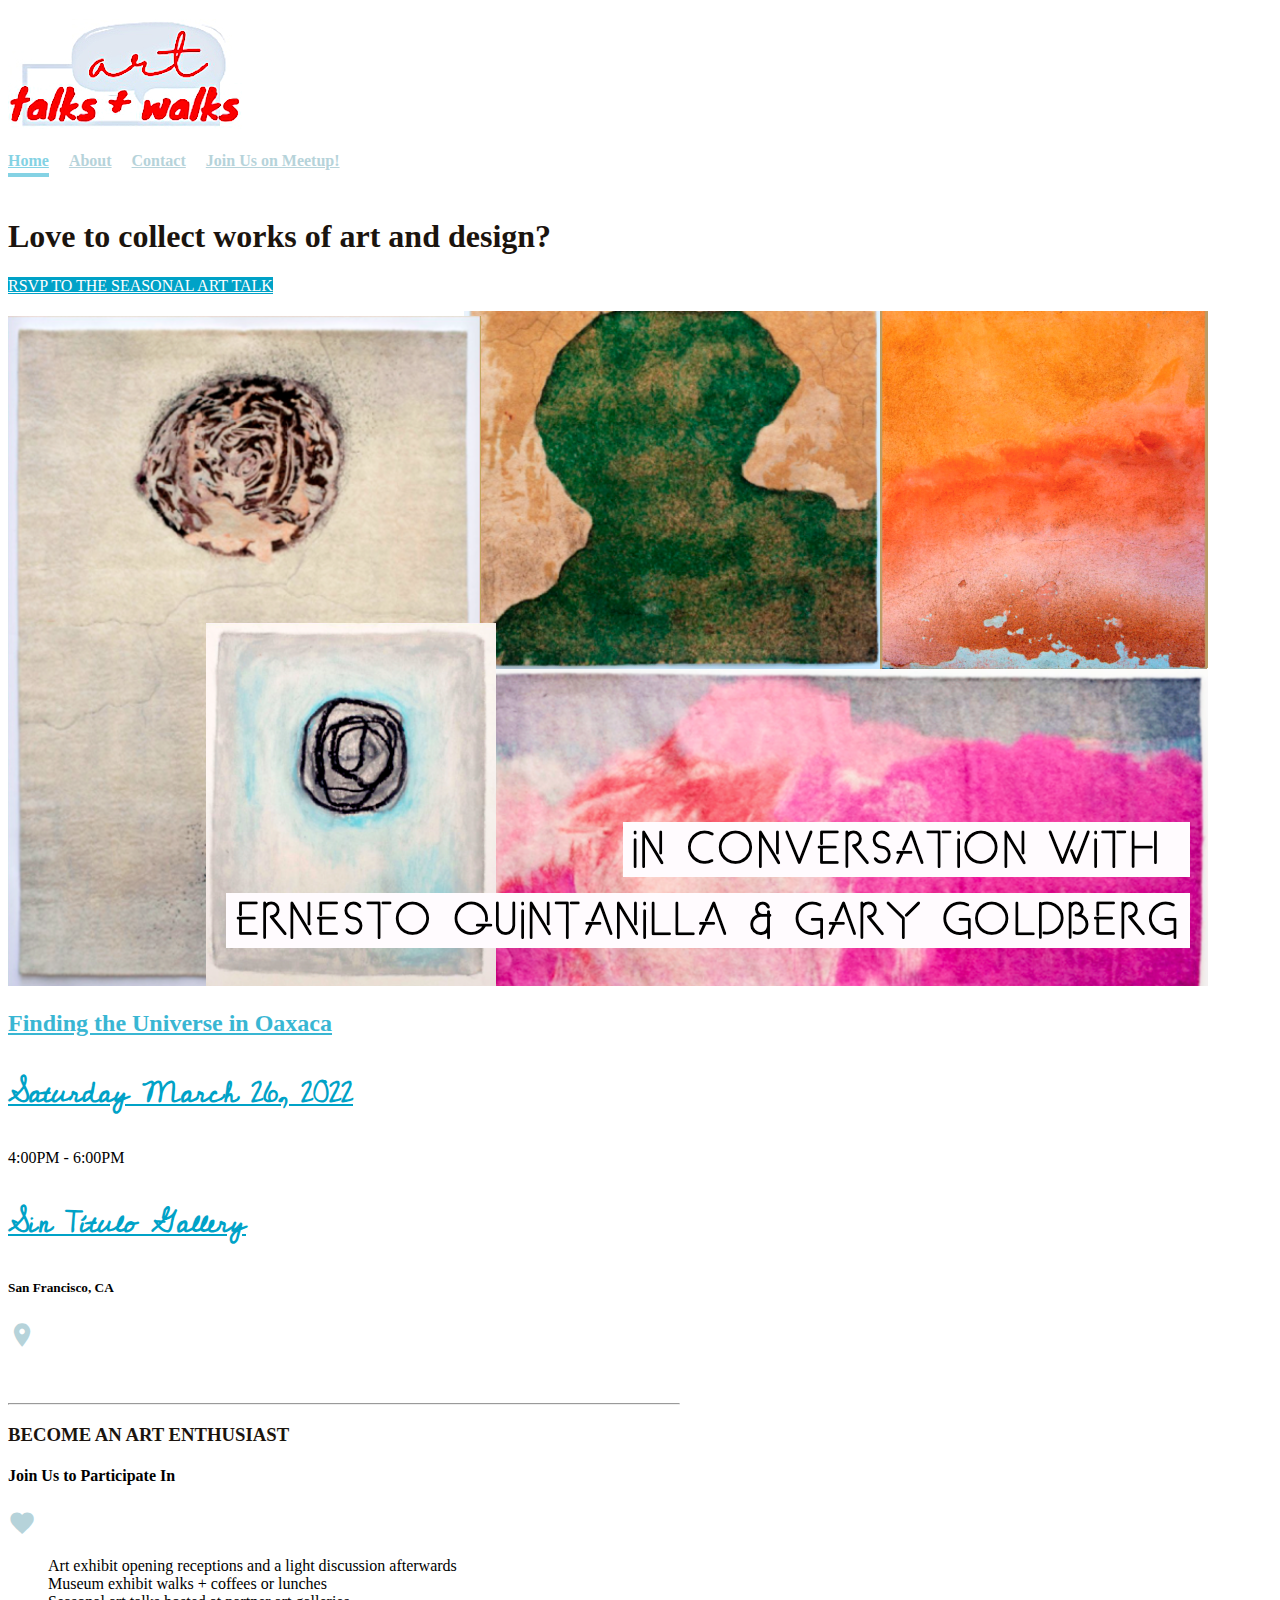
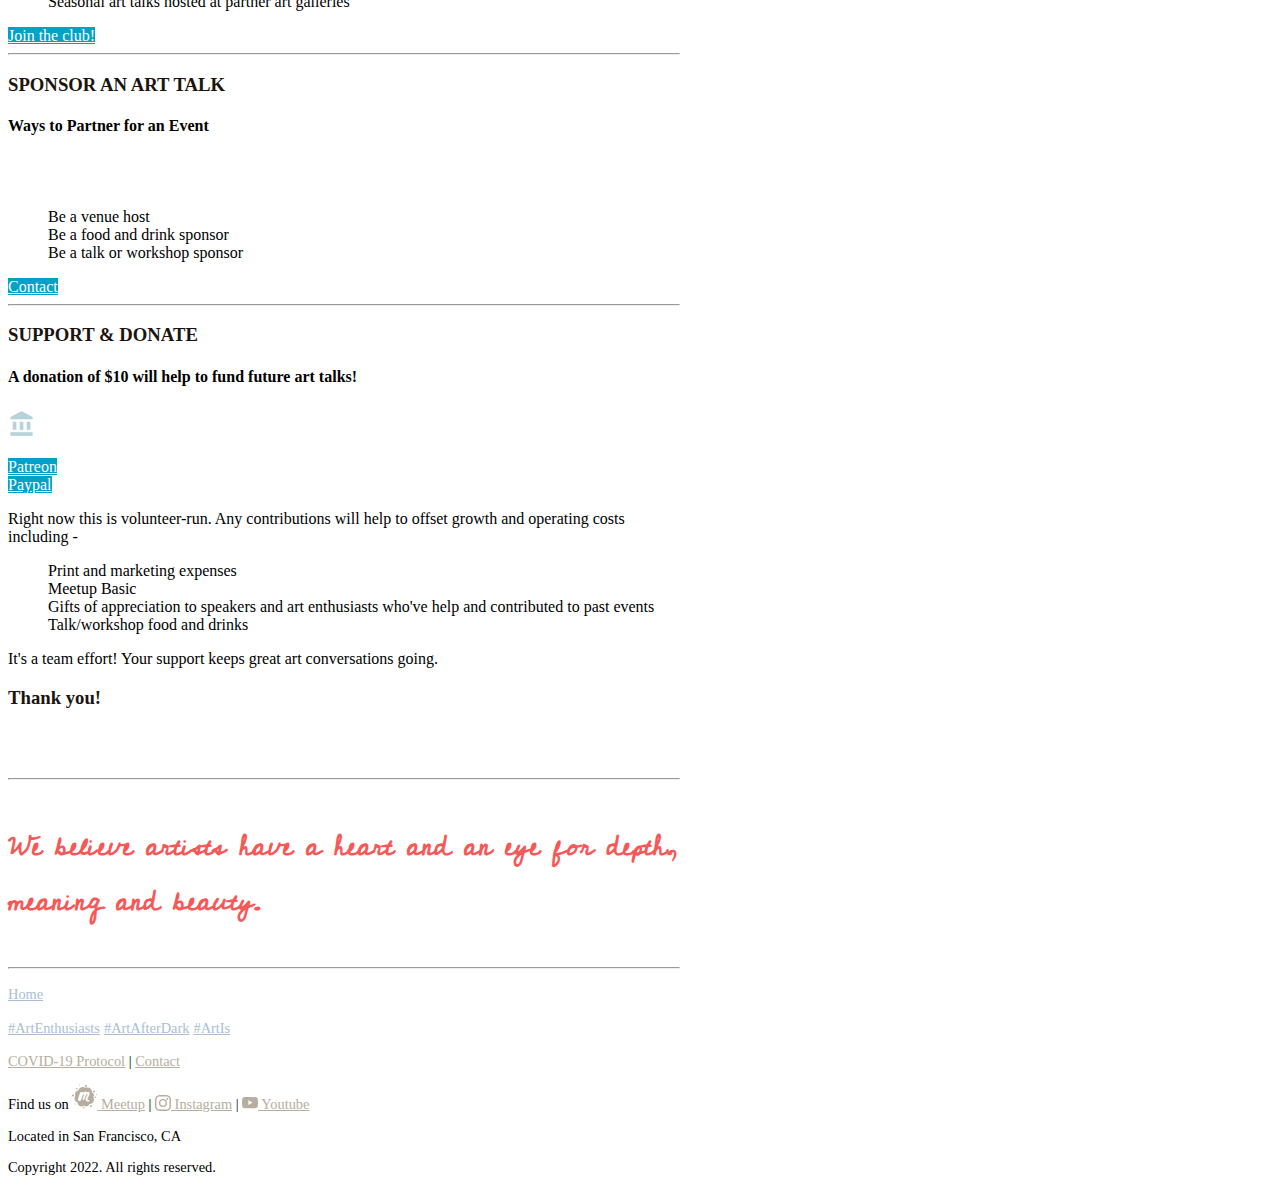
<file: index.html>
<!doctype html>
<html lang="en" class="h-100">
  <head>
    <meta charset="utf-8">
    <meta name="viewport" content="width=device-width, initial-scale=1">
    <!-- <meta name="theme-color" content="light"> -->
        <meta name='keywords' content='San Francisco art community, san francisco art scene, san francisco art guide, art enthusiasts, art of the open, Art Collecting, Learn about Art, San Francisco, Oakland, San Jose, Mountain View, California, Bay Area, Fine Arts, Art, Art Museums, Creativity, Art Galleries, Artists, Musicians, Film, Philosophy, Indie Film, Technology, Intellectual Discussions, Culture, Art History, Fine Dining, Community'>
	<meta name='description' content='A Community of Art and Culture Enthusiasts in the San Francisco, Bay Area. Join Us!'>
	<meta name='subject' content='Art Community and Conversations'>
	<meta name='language' content='ES'>
	<meta name='robots' content='index,follow'>
    
    <title>Hello there SF Bay Area Art World!</title>
    <link rel="icon" type="image/x-icon" href="favicon.ico">


    <!-- Bootstrap CSS -->
    <link href="https://cdn.jsdelivr.net/npm/bootstrap@5.1.3/dist/css/bootstrap.min.css" rel="stylesheet" integrity="sha384-1BmE4kWBq78iYhFldvKuhfTAU6auU8tT94WrHftjDbrCEXSU1oBoqyl2QvZ6jIW3" crossorigin="anonymous">
    
    <!-- Custom styles for this template -->
    <link href="cover.css" rel="stylesheet">
    <link href="features.css" rel="stylesheet">
    <link href="custom.css" rel="stylesheet">
	  
    <!-- Global site tag (gtag.js) - Google Analytics -->
	<script async src="https://www.googletagmanager.com/gtag/js?id=G-7BLDGJ603T"></script>
	<script>
	  window.dataLayer = window.dataLayer || [];
	  function gtag(){dataLayer.push(arguments);}
	  gtag('js', new Date());

	  gtag('config', 'G-7BLDGJ603T');
	</script>
    
  </head>
  
  <body class="d-flex h-100 text-center text-body">
    
<div class="cover-container d-flex w-100 h-100 p-3 mx-auto flex-column">
	
  <header class="mb-auto">
    <div>
      <h3 class="logo-font float-md-start mb-0"><a href="/"><img src="art-talks-walks-logo.jpg" class="img-fluid" alt="Art Talks Walks Logo"></a></h3>
      <nav class="nav nav-masthead justify-content-center float-md-end">
        <a class="nav-link active" aria-current="page" href="/">Home</a>
        <a class="nav-link" href="/about.html">About</a>
	<a class="nav-link" href="/contact.html">Contact</a>
        <a class="nav-link" href="https://www.meetup.com/art-talks-walks/">Join Us on Meetup!</a>
      </nav>
    </div>
  </header>

	
  <main class="px-3 mt-3">

    <h1 class="permanent-marker">Love to collect works of art and design?</h1>
    <p class="lead">
      <a class="btn btn-primary" href="https://www.eventbrite.com/e/art-talks-in-person-finding-the-universe-in-oaxaca-w-sin-titulo-gallery-tickets-298962664377" target="_blank">RSVP TO THE SEASONAL ART TALK</a>
    </p>
    <p><a href="/sin-titulo-gallery-art-of-latin-america.html"><img src="gary-goldberg-sin-titulo.png" class="img-fluid img-thumbnail" alt="Gary Goldberg"></a></p>
	  <h2 class="permanent-marker"><a href="/sin-titulo-gallery-art-of-latin-america.html">Finding the Universe in Oaxaca </a></h2>
    <h3 class="cursive"><a href="/sin-titulo-gallery-art-of-latin-america.html">Saturday March 26, 2022</a></h3>
   <p class="lead"> 4:00PM - 6:00PM</p>
	  <h3 class="cursive"><a href="https://goo.gl/maps/EZ9WyeXNyFtR6r3q8">Sin Título Gallery </a></h4>
    <h5> San Francisco, CA</h5>
	  <p><span class="material-icons">place</span></p>
	  
	  <p><a class="btn btn-info" href="/sin-titulo-gallery-art-of-latin-america.html">Get the details</a>

  <div class="container px-4 py-5">
	  <hr/>
	  
          <h3 class="permanent-marker">BECOME AN ART ENTHUSIAST</h3>
          <h4>Join Us to Participate In </h4> 
	  <p><span class="material-icons">favorite</span></p>
          <dl>
            <dd>Art exhibit opening receptions and a light discussion afterwards</dd>
            <dd>Museum exhibit walks + coffees or lunches</dd>
            <dd>Seasonal art talks hosted at partner art galleries</dd>
          </dl>
          <a target="_blank" href="https://www.meetup.com/art-talks-walks/" class="btn btn-primary">
            Join the club!
          </a>
	  
	  <hr/>

          <h3 class="permanent-marker">SPONSOR AN ART TALK</h3>
	  <h4>Ways to Partner for an Event </h4>
	  <p><span class="material-icons">volunteer_activism</span></p>
          <dl>
            <dd>Be a venue host</dd>
            <dd>Be a food and drink sponsor</dd>
            <dd>Be a talk or workshop sponsor</dd>
          </dl>
          <a href="/contact.html" class="btn btn-primary">
            Contact
          </a>
	  
	  <hr/>

          <h3 class="permanent-marker">SUPPORT &amp; DONATE</h3>
	  <h4>A donation of $10 will help to fund future art talks!</h4>
	  <p><span class="material-icons">account_balance</span></p>
	  <p>
	  <a target="_blank" href="https://www.patreon.com/join/art_talks_walks/checkout?rid=0&cadence=1" class="btn btn-primary">
            Patreon
          </a>
	  <br/>
          <a target="_blank" href="https://www.paypal.com/donate/?business=A9RB9DNGC7U72&no_recurring=0&item_name=Consider+a+donation+of+%245-%2420+to+help+fund+future+art+talks%21+Any+contributions+will+help+to+offset+growth+and+operating+costs.&currency_code=USD" class="btn btn-primary">
            Paypal
          </a>
	  </p>
	  
	  <p>Right now this is volunteer-run. Any contributions will help to offset growth and operating costs including -</p>
          
          <dl>
          <dd>Print and marketing expenses</dd>
          <dd>Meetup Basic</dd>
          <dd>Gifts of appreciation to speakers and art enthusiasts who've help and contributed to past events</dd>
          <dd>Talk/workshop food and drinks</dd>
          </dl>
          <p> It's a team effort! Your support keeps great art conversations going. </p>
          <h3 class="permanent-marker">Thank you!</h3>
	  <p><span class="material-icons">auto_awesome</span></p>
          
        </div>
	  
        <hr/>
        <h4 class="cursive">We believe artists have a heart and an eye for depth, meaning and beauty.</h4>
	<hr/>
	  
  </main>
  
	<p class="breadcrumbs"><a href="/">Home</a></p>
	<p class="breadcrumbs"><a href="#">#ArtEnthusiasts</a> <a href="#">#ArtAfterDark</a> <a href="#">#ArtIs</a> </p>

  <footer class="mt-auto text-dark-50">
    <p><a href="/covid-19.html">COVID-19 Protocol</a> | <a href="/contact.html">Contact</a></p>
     <p>Find us on 
	     <a href="https://www.meetup.com/art-talks-walks/">
		     
		  <svg xmlns="http://www.w3.org/2000/svg" x="0px" y="0px" width="25" height="25" viewBox="0 0 50 50" style=" fill:#B6AEA0;">    <path d="M 15 1 A 1 1 0 0 0 14 2 A 1 1 0 0 0 15 3 A 1 1 0 0 0 16 2 A 1 1 0 0 0 15 1 z M 28 2 A 2 2 0 0 0 26 4 A 2 2 0 0 0 28 6 A 2 2 0 0 0 30 4 A 2 2 0 0 0 28 2 z M 22 6 C 17.543 6 13.710453 8.8770312 12.439453 13.082031 C 8.7734531 13.597031 6 16.723 6 20.5 C 6 21.692 6.2832187 22.858062 6.8242188 23.914062 C 5.6432187 25.343062 5 27.122 5 29 C 5 32.673 7.5218594 35.846188 11.005859 36.742188 C 11.002859 36.829188 11 36.915 11 37 C 11 41.411 14.589 45 19 45 C 20.859 45 22.609297 44.373844 24.029297 43.214844 C 25.228297 44.360844 26.809 45 28.5 45 C 31.531 45 34.137313 42.871047 34.820312 39.998047 C 34.881312 39.999047 34.94 40 35 40 C 39.963 40 44 35.962 44 31 C 44 29.261 43.512984 27.605156 42.583984 26.160156 C 43.492984 25.157156 44 23.865 44 22.5 C 44 19.97 42.277062 17.826172 39.914062 17.201172 C 39.971063 16.797172 40 16.396 40 16 C 40 11.038 35.963 7 31 7 C 29.809 7 28.651734 7.2333594 27.552734 7.6933594 C 25.901734 6.5833594 23.994 6 22 6 z M 9.5 8 A 1.5 1.5 0 0 0 8 9.5 A 1.5 1.5 0 0 0 9.5 11 A 1.5 1.5 0 0 0 11 9.5 A 1.5 1.5 0 0 0 9.5 8 z M 44 13 A 2 2 0 0 0 42 15 A 2 2 0 0 0 44 17 A 2 2 0 0 0 46 15 A 2 2 0 0 0 44 13 z M 26.941406 15 C 28.223406 15 29.305375 15.810406 29.734375 16.941406 C 29.753375 16.991406 29.811562 17.006703 29.851562 16.970703 C 30.567563 16.332703 31.518406 16.003906 32.566406 16.003906 C 33.816406 16.003906 35 16.873047 35 18.873047 C 35 21.123047 33.625 23.123047 31.5 27.998047 C 31.294 28.470047 31 29.302047 31 29.998047 C 31 30.874047 31.5 32 33.5 32 C 34.328 32 35 32.672 35 33.5 C 35 34.328 34.328 35 33.5 35 C 27.375 35 27 31.75 27 31 C 27 30.129 27.0735 29.548 27.3125 28.875 C 27.3665 28.723 30.885016 21.471391 30.916016 21.400391 C 30.975016 21.265391 31.002 21.126281 31 20.988281 C 30.995 20.608281 30.772391 20.246984 30.400391 20.083984 C 29.894391 19.861984 29.304984 20.092656 29.083984 20.597656 C 29.083984 20.597656 24.538469 30.526266 24.355469 30.947266 C 23.970469 31.833266 22.939734 32.239516 22.052734 31.853516 C 21.387734 31.564516 20.991047 30.912469 20.998047 30.230469 C 21.000047 30.003469 21.048531 29.772781 21.144531 29.550781 C 21.340531 29.099781 23.924734 22.450406 23.927734 22.441406 C 23.972734 22.323406 23.998047 22.195547 23.998047 22.060547 C 24.000047 21.475547 23.5245 21 22.9375 21 C 22.4825 21 22.094359 21.287453 21.943359 21.689453 C 21.200359 23.633453 18.349266 31.193859 18.072266 32.005859 C 17.653266 33.233859 16.486797 33.99 15.216797 34 C 14.864797 34.003 14.505344 33.959844 14.152344 33.839844 C 12.521344 33.283844 11.632969 31.562141 12.167969 29.994141 C 12.561969 28.837141 15.362609 19.817141 15.724609 18.619141 C 16.200609 17.046141 17.314453 16 19.564453 16 C 21.189453 16 22.425781 17 23.425781 17 C 24.191781 17 24.941406 15 26.941406 15 z M 49 20 A 1 1 0 0 0 48 21 A 1 1 0 0 0 49 22 A 1 1 0 0 0 50 21 A 1 1 0 0 0 49 20 z M 2 21 A 2 2 0 0 0 0 23 A 2 2 0 0 0 2 25 A 2 2 0 0 0 4 23 A 2 2 0 0 0 2 21 z M 46.5 25 A 1.5 1.5 0 0 0 45 26.5 A 1.5 1.5 0 0 0 46.5 28 A 1.5 1.5 0 0 0 48 26.5 A 1.5 1.5 0 0 0 46.5 25 z M 8 39 A 1 1 0 0 0 7 40 A 1 1 0 0 0 8 41 A 1 1 0 0 0 9 40 A 1 1 0 0 0 8 39 z M 38 42 A 2 2 0 0 0 36 44 A 2 2 0 0 0 38 46 A 2 2 0 0 0 40 44 A 2 2 0 0 0 38 42 z M 23.5 46 A 1.5 1.5 0 0 0 22 47.5 A 1.5 1.5 0 0 0 23.5 49 A 1.5 1.5 0 0 0 25 47.5 A 1.5 1.5 0 0 0 23.5 46 z"></path></svg>
		     
		     Meetup</a> | 
	     <a href="https://www.instagram.com/art.talks.walks/">
		     <svg xmlns="http://www.w3.org/2000/svg" width="16" height="16" fill="currentColor" class="bi bi-instagram" viewBox="0 0 16 16">
  <path d="M8 0C5.829 0 5.556.01 4.703.048 3.85.088 3.269.222 2.76.42a3.917 3.917 0 0 0-1.417.923A3.927 3.927 0 0 0 .42 2.76C.222 3.268.087 3.85.048 4.7.01 5.555 0 5.827 0 8.001c0 2.172.01 2.444.048 3.297.04.852.174 1.433.372 1.942.205.526.478.972.923 1.417.444.445.89.719 1.416.923.51.198 1.09.333 1.942.372C5.555 15.99 5.827 16 8 16s2.444-.01 3.298-.048c.851-.04 1.434-.174 1.943-.372a3.916 3.916 0 0 0 1.416-.923c.445-.445.718-.891.923-1.417.197-.509.332-1.09.372-1.942C15.99 10.445 16 10.173 16 8s-.01-2.445-.048-3.299c-.04-.851-.175-1.433-.372-1.941a3.926 3.926 0 0 0-.923-1.417A3.911 3.911 0 0 0 13.24.42c-.51-.198-1.092-.333-1.943-.372C10.443.01 10.172 0 7.998 0h.003zm-.717 1.442h.718c2.136 0 2.389.007 3.232.046.78.035 1.204.166 1.486.275.373.145.64.319.92.599.28.28.453.546.598.92.11.281.24.705.275 1.485.039.843.047 1.096.047 3.231s-.008 2.389-.047 3.232c-.035.78-.166 1.203-.275 1.485a2.47 2.47 0 0 1-.599.919c-.28.28-.546.453-.92.598-.28.11-.704.24-1.485.276-.843.038-1.096.047-3.232.047s-2.39-.009-3.233-.047c-.78-.036-1.203-.166-1.485-.276a2.478 2.478 0 0 1-.92-.598 2.48 2.48 0 0 1-.6-.92c-.109-.281-.24-.705-.275-1.485-.038-.843-.046-1.096-.046-3.233 0-2.136.008-2.388.046-3.231.036-.78.166-1.204.276-1.486.145-.373.319-.64.599-.92.28-.28.546-.453.92-.598.282-.11.705-.24 1.485-.276.738-.034 1.024-.044 2.515-.045v.002zm4.988 1.328a.96.96 0 1 0 0 1.92.96.96 0 0 0 0-1.92zm-4.27 1.122a4.109 4.109 0 1 0 0 8.217 4.109 4.109 0 0 0 0-8.217zm0 1.441a2.667 2.667 0 1 1 0 5.334 2.667 2.667 0 0 1 0-5.334z"/>
</svg> 
		     Instagram</a>
	     | 
	     <a href="https://www.youtube.com/channel/UC-_ZHGvjrcpHEmnpaoRQ18Q">
		     <svg xmlns="http://www.w3.org/2000/svg" width="16" height="16" fill="currentColor" class="bi bi-youtube" viewBox="0 0 16 16">
  <path d="M8.051 1.999h.089c.822.003 4.987.033 6.11.335a2.01 2.01 0 0 1 1.415 1.42c.101.38.172.883.22 1.402l.01.104.022.26.008.104c.065.914.073 1.77.074 1.957v.075c-.001.194-.01 1.108-.082 2.06l-.008.105-.009.104c-.05.572-.124 1.14-.235 1.558a2.007 2.007 0 0 1-1.415 1.42c-1.16.312-5.569.334-6.18.335h-.142c-.309 0-1.587-.006-2.927-.052l-.17-.006-.087-.004-.171-.007-.171-.007c-1.11-.049-2.167-.128-2.654-.26a2.007 2.007 0 0 1-1.415-1.419c-.111-.417-.185-.986-.235-1.558L.09 9.82l-.008-.104A31.4 31.4 0 0 1 0 7.68v-.123c.002-.215.01-.958.064-1.778l.007-.103.003-.052.008-.104.022-.26.01-.104c.048-.519.119-1.023.22-1.402a2.007 2.007 0 0 1 1.415-1.42c.487-.13 1.544-.21 2.654-.26l.17-.007.172-.006.086-.003.171-.007A99.788 99.788 0 0 1 7.858 2h.193zM6.4 5.209v4.818l4.157-2.408L6.4 5.209z"/>
</svg>
		     Youtube</a>
	  
	  </p>
    <p>Located in San Francisco, CA</p>
    <p>Copyright 2022. All rights reserved.</p>
  </footer>
  
  </div>

    <!-- Option 1: Bootstrap Bundle with Popper -->
    <script src="https://cdn.jsdelivr.net/npm/bootstrap@5.1.3/dist/js/bootstrap.bundle.min.js" integrity="sha384-ka7Sk0Gln4gmtz2MlQnikT1wXgYsOg+OMhuP+IlRH9sENBO0LRn5q+8nbTov4+1p" crossorigin="anonymous"></script>
 

  </body>
</html>
</file>
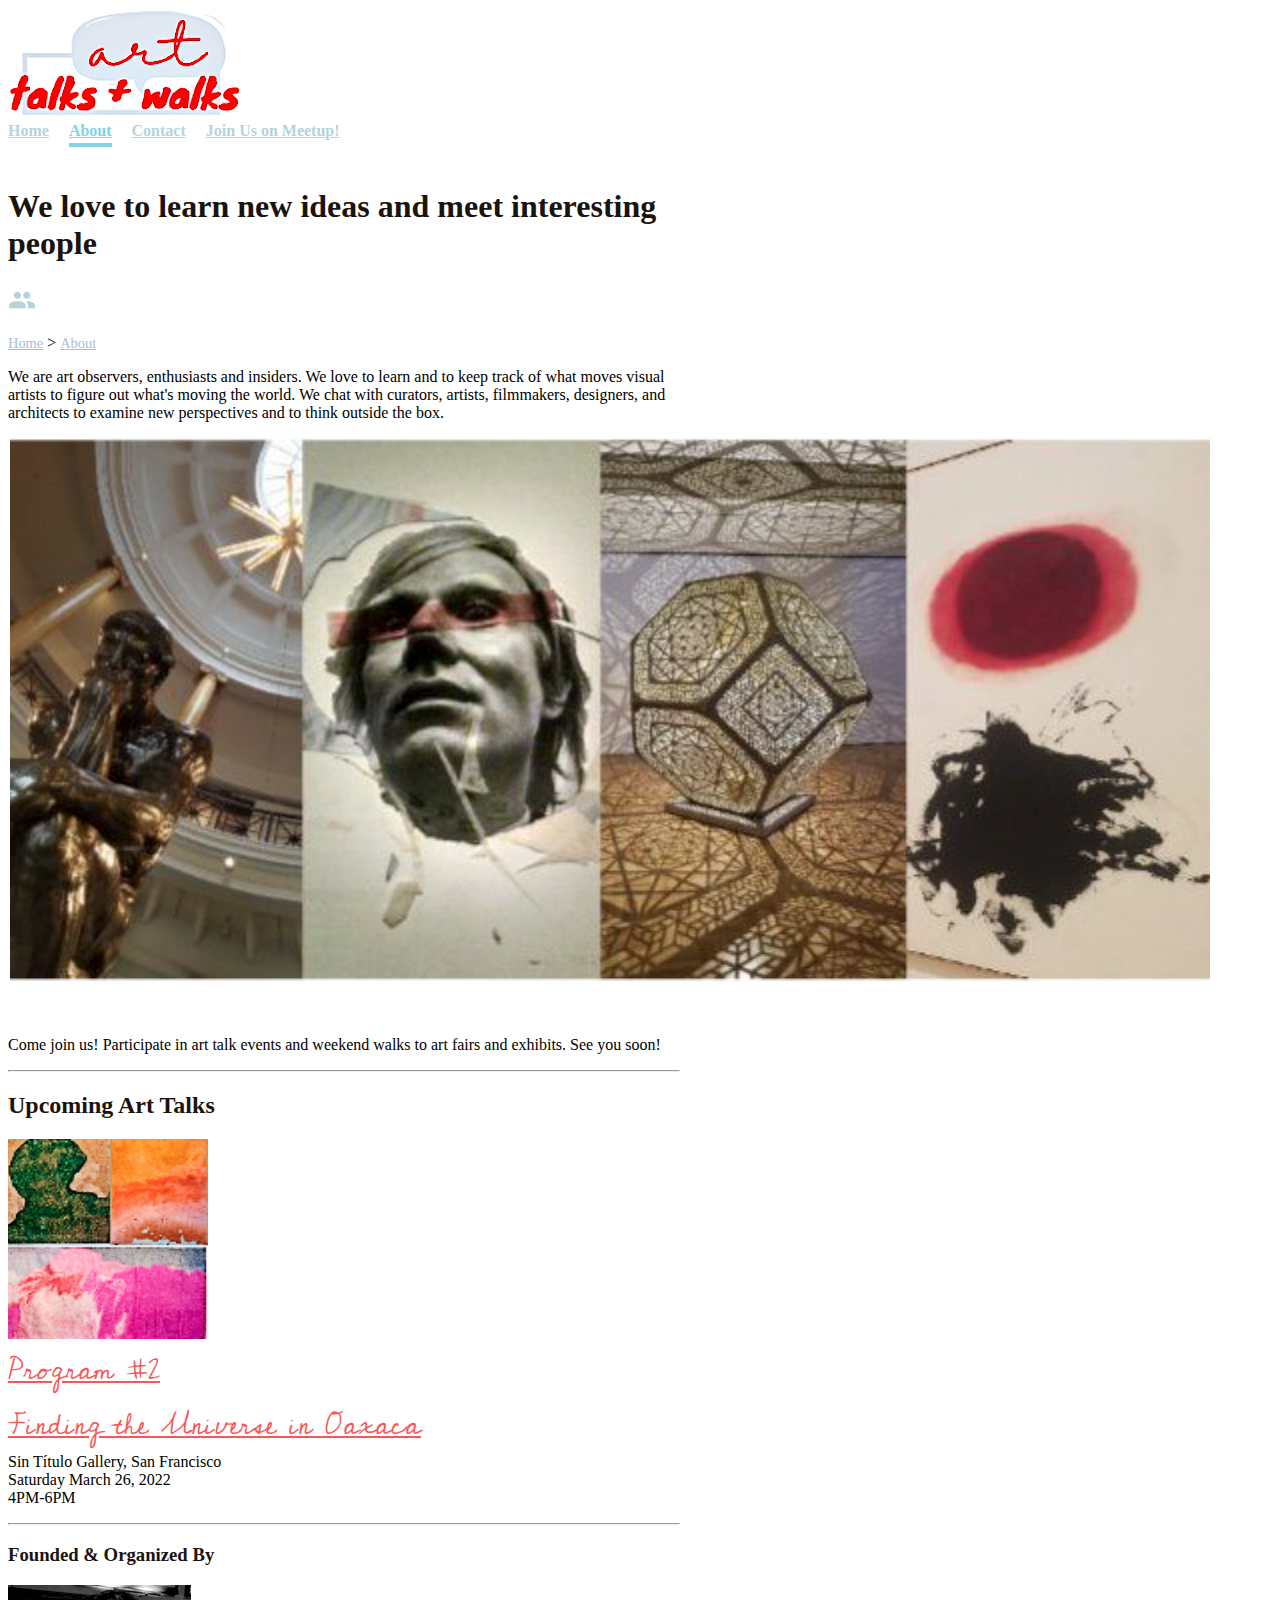
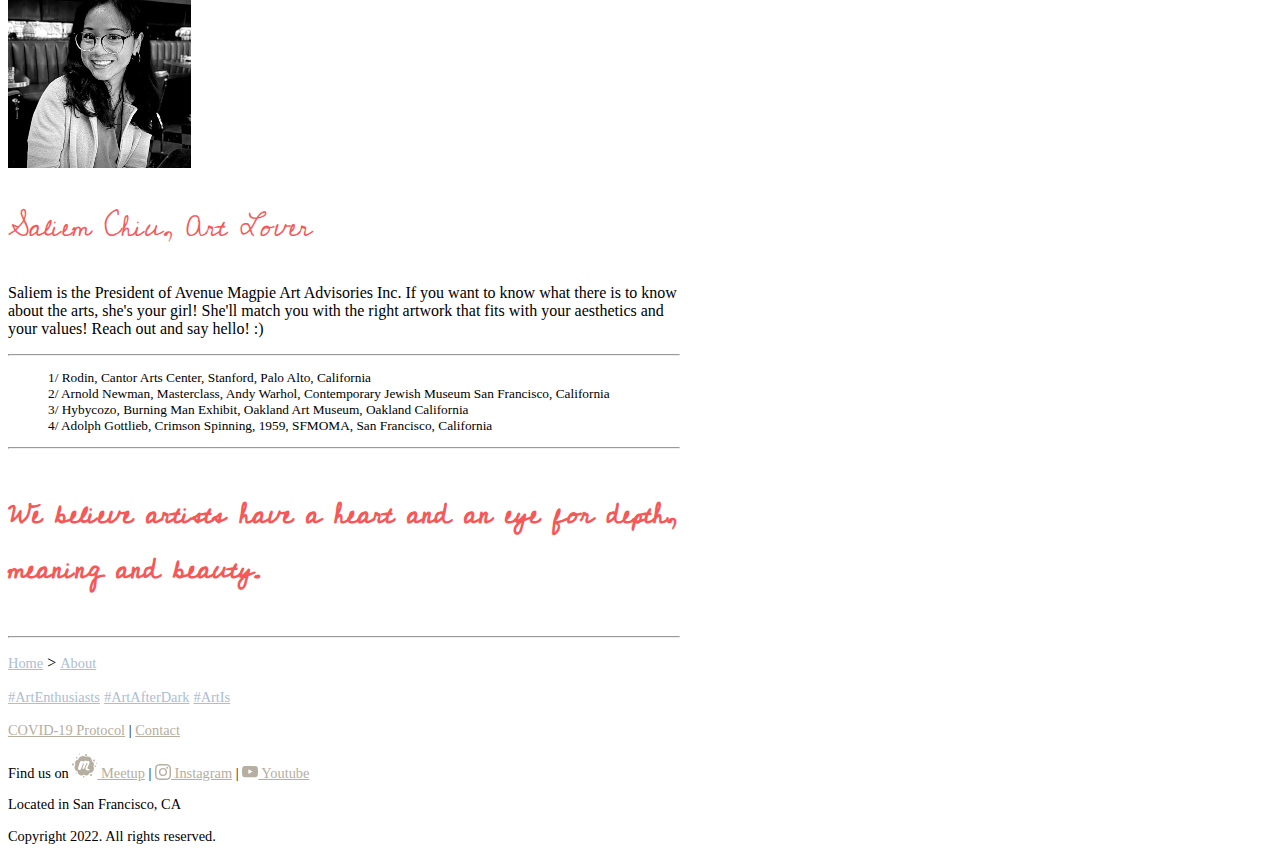
<file: about.html>
<!doctype html>
<html lang="en" class="h-100">
  <head>
    <meta charset="utf-8">
    <meta name="viewport" content="width=device-width, initial-scale=1">
    <!-- <meta name="theme-color" content="light"> -->
	   <meta name='keywords' content='San Francisco, Oakland, San Jose, Mountain View, California, Bay Area, Fine Arts, Art, Art Museums, Creativity, Art Galleries, Artists, Musicians, Film, Philosophy, Indie Film, Technology, Intellectual Discussions, Culture, Art History, Fine Dining, Community'>
	<meta name='description' content='About Art Talks and Walks, a Community of Art and Culture Enthusiasts in the San Francisco, Bay Area.'>
	<meta name='subject' content='Connect to the Art Community'>
	<meta name='language' content='ES'>
	<meta name='robots' content='index,follow'>
    
    <title>About | Art Talks & Walks</title>
    <link rel="icon" type="image/x-icon" href="favicon.ico">


    <!-- Bootstrap CSS -->
    <link href="https://cdn.jsdelivr.net/npm/bootstrap@5.1.3/dist/css/bootstrap.min.css" rel="stylesheet" integrity="sha384-1BmE4kWBq78iYhFldvKuhfTAU6auU8tT94WrHftjDbrCEXSU1oBoqyl2QvZ6jIW3" crossorigin="anonymous">

    <!-- Custom styles for this template -->
    <link href="cover.css" rel="stylesheet">
    <link href="features.css" rel="stylesheet">
    <link href="custom.css" rel="stylesheet">
	  
    <!-- Global site tag (gtag.js) - Google Analytics -->
	<script async src="https://www.googletagmanager.com/gtag/js?id=G-7BLDGJ603T"></script>
	<script>
	  window.dataLayer = window.dataLayer || [];
	  function gtag(){dataLayer.push(arguments);}
	  gtag('js', new Date());

	  gtag('config', 'G-7BLDGJ603T');
	</script>
    
  </head>
  
  <body class="d-flex h-100 text-center text-body">
    
<div class="cover-container d-flex w-100 h-100 p-3 mx-auto flex-column">
	
  <header class="mb-auto">
    <div>
      <div class="logo-font float-md-start mb-0">
	    <a href="/"><img src="art-talks-walks-logo.jpg" class="img-fluid" alt="Art Talks Walks Logo"></a>
	    </div>
     
      <nav class="nav navbar navbar-expand-lg sticky-top nav-masthead justify-content-center float-md-end">
        <a class="nav-link" aria-current="page" href="/">Home</a>
        <a class="nav-link active" href="/about.html">About</a>
	<a class="nav-link" href="/contact.html">Contact</a>
        <a class="nav-link" href="https://www.meetup.com/art-talks-walks/">Join Us on Meetup!</a>
      </nav>
    </div>
  </header>
	
 	
  <main class="px-3 mt-3">

    <h1 class="permanent-marker">We love to learn new ideas and meet interesting people</h1>
	  <span class="material-icons"> groups </span>
    <p class="breadcrumbs"><a href="/">Home</a> &gt; <a href="/about.html">About</a></p>
   
    <p class="lead"> We are art observers, enthusiasts and insiders. We love to learn and to keep track of what moves visual artists to figure out what's moving the world.  
	   We chat with curators, artists, filmmakers, designers, and architects to examine new perspectives and to think outside the box.  </p>
      
	  <p><img  class="img-thumbnail" src="art-talks-walks-header.png" class="img-fluid" alt="Art Talks and Walks heading image">  </p>
	  
	  <br>
	  
	<p> Come join us! Participate in art talk events and weekend walks to art fairs and exhibits. See you soon!</p>
	  
	  <hr/>
	  
 <h2 class="permanent-marker">Upcoming Art Talks</h2>
	  
	  <p>
		  <a href="/sin-titulo-gallery-art-of-latin-america.html"><img height="200" width="200" src="gary-goldberg-sin-titulo-square.jpg" class="img-fluid rounded-circle img-thumbnail" alt="Gary Goldberg Find the Universe in Oaxaca"></a>
		  <br/>
		  <a class="cursive" href="/sin-titulo-gallery-art-of-latin-america.html">Program #2 <br/> Finding the Universe in Oaxaca</a> <br/>

		  Sin Título Gallery, San Francisco</a><br/>
			Saturday March 26, 2022 <br/>
			4PM-6PM
	   </p>  
	  <!--<p><span class="material-icons">notifications</span></p>-->
	  <hr/>
	  
	  
	  <h3 class="permanent-marker">Founded & Organized By</h3>
	  <img src="saliem.jpg" class="img-fluid rounded-circle img-thumbnail" alt="Saliem Chiu">
	  <p class="cursive">Saliem Chiu, Art Lover</p>
	  <p> Saliem is the President of Avenue Magpie Art Advisories Inc. If you want to know what there is to know about the arts, she's your girl! She'll match you with the right artwork that fits with your aesthetics and your values! Reach out and say hello! :)  </p>
	  <hr/>
	
	  <dl class="footnotes">
		  <dd>  1/ Rodin, Cantor Arts Center, Stanford, Palo Alto, California</dd>
<dd>2/ Arnold Newman, Masterclass, Andy Warhol, Contemporary Jewish Museum San Francisco, California</dd>
<dd>3/ Hybycozo, Burning Man Exhibit, Oakland Art Museum, Oakland California</dd>
<dd>4/ Adolph Gottlieb, Crimson Spinning, 1959, SFMOMA, San Francisco, California</dd>
	  </dl>
	
    <hr/>
	  
	
        <h4 class="cursive">We believe artists have a heart and an eye for depth, meaning and beauty.</h4>
	<hr/>
	  
  </main>
  

	 <p class="breadcrumbs"><a href="/">Home</a> &gt; <a href="/about.html">About</a></p>
	
	<p class="breadcrumbs"><a href="#">#ArtEnthusiasts</a> <a href="#">#ArtAfterDark</a> <a href="#">#ArtIs</a> </p>
	  

  <footer class="mt-auto text-dark-50">
    <p><a href="/covid-19.html">COVID-19 Protocol</a> | <a href="/contact.html">Contact</a></p>
	  
     <p>Find us on 
	     <a href="https://www.meetup.com/art-talks-walks/">
		     
		  <svg xmlns="http://www.w3.org/2000/svg" x="0px" y="0px" width="25" height="25" viewBox="0 0 50 50" style=" fill:#B6AEA0;">    <path d="M 15 1 A 1 1 0 0 0 14 2 A 1 1 0 0 0 15 3 A 1 1 0 0 0 16 2 A 1 1 0 0 0 15 1 z M 28 2 A 2 2 0 0 0 26 4 A 2 2 0 0 0 28 6 A 2 2 0 0 0 30 4 A 2 2 0 0 0 28 2 z M 22 6 C 17.543 6 13.710453 8.8770312 12.439453 13.082031 C 8.7734531 13.597031 6 16.723 6 20.5 C 6 21.692 6.2832187 22.858062 6.8242188 23.914062 C 5.6432187 25.343062 5 27.122 5 29 C 5 32.673 7.5218594 35.846188 11.005859 36.742188 C 11.002859 36.829188 11 36.915 11 37 C 11 41.411 14.589 45 19 45 C 20.859 45 22.609297 44.373844 24.029297 43.214844 C 25.228297 44.360844 26.809 45 28.5 45 C 31.531 45 34.137313 42.871047 34.820312 39.998047 C 34.881312 39.999047 34.94 40 35 40 C 39.963 40 44 35.962 44 31 C 44 29.261 43.512984 27.605156 42.583984 26.160156 C 43.492984 25.157156 44 23.865 44 22.5 C 44 19.97 42.277062 17.826172 39.914062 17.201172 C 39.971063 16.797172 40 16.396 40 16 C 40 11.038 35.963 7 31 7 C 29.809 7 28.651734 7.2333594 27.552734 7.6933594 C 25.901734 6.5833594 23.994 6 22 6 z M 9.5 8 A 1.5 1.5 0 0 0 8 9.5 A 1.5 1.5 0 0 0 9.5 11 A 1.5 1.5 0 0 0 11 9.5 A 1.5 1.5 0 0 0 9.5 8 z M 44 13 A 2 2 0 0 0 42 15 A 2 2 0 0 0 44 17 A 2 2 0 0 0 46 15 A 2 2 0 0 0 44 13 z M 26.941406 15 C 28.223406 15 29.305375 15.810406 29.734375 16.941406 C 29.753375 16.991406 29.811562 17.006703 29.851562 16.970703 C 30.567563 16.332703 31.518406 16.003906 32.566406 16.003906 C 33.816406 16.003906 35 16.873047 35 18.873047 C 35 21.123047 33.625 23.123047 31.5 27.998047 C 31.294 28.470047 31 29.302047 31 29.998047 C 31 30.874047 31.5 32 33.5 32 C 34.328 32 35 32.672 35 33.5 C 35 34.328 34.328 35 33.5 35 C 27.375 35 27 31.75 27 31 C 27 30.129 27.0735 29.548 27.3125 28.875 C 27.3665 28.723 30.885016 21.471391 30.916016 21.400391 C 30.975016 21.265391 31.002 21.126281 31 20.988281 C 30.995 20.608281 30.772391 20.246984 30.400391 20.083984 C 29.894391 19.861984 29.304984 20.092656 29.083984 20.597656 C 29.083984 20.597656 24.538469 30.526266 24.355469 30.947266 C 23.970469 31.833266 22.939734 32.239516 22.052734 31.853516 C 21.387734 31.564516 20.991047 30.912469 20.998047 30.230469 C 21.000047 30.003469 21.048531 29.772781 21.144531 29.550781 C 21.340531 29.099781 23.924734 22.450406 23.927734 22.441406 C 23.972734 22.323406 23.998047 22.195547 23.998047 22.060547 C 24.000047 21.475547 23.5245 21 22.9375 21 C 22.4825 21 22.094359 21.287453 21.943359 21.689453 C 21.200359 23.633453 18.349266 31.193859 18.072266 32.005859 C 17.653266 33.233859 16.486797 33.99 15.216797 34 C 14.864797 34.003 14.505344 33.959844 14.152344 33.839844 C 12.521344 33.283844 11.632969 31.562141 12.167969 29.994141 C 12.561969 28.837141 15.362609 19.817141 15.724609 18.619141 C 16.200609 17.046141 17.314453 16 19.564453 16 C 21.189453 16 22.425781 17 23.425781 17 C 24.191781 17 24.941406 15 26.941406 15 z M 49 20 A 1 1 0 0 0 48 21 A 1 1 0 0 0 49 22 A 1 1 0 0 0 50 21 A 1 1 0 0 0 49 20 z M 2 21 A 2 2 0 0 0 0 23 A 2 2 0 0 0 2 25 A 2 2 0 0 0 4 23 A 2 2 0 0 0 2 21 z M 46.5 25 A 1.5 1.5 0 0 0 45 26.5 A 1.5 1.5 0 0 0 46.5 28 A 1.5 1.5 0 0 0 48 26.5 A 1.5 1.5 0 0 0 46.5 25 z M 8 39 A 1 1 0 0 0 7 40 A 1 1 0 0 0 8 41 A 1 1 0 0 0 9 40 A 1 1 0 0 0 8 39 z M 38 42 A 2 2 0 0 0 36 44 A 2 2 0 0 0 38 46 A 2 2 0 0 0 40 44 A 2 2 0 0 0 38 42 z M 23.5 46 A 1.5 1.5 0 0 0 22 47.5 A 1.5 1.5 0 0 0 23.5 49 A 1.5 1.5 0 0 0 25 47.5 A 1.5 1.5 0 0 0 23.5 46 z"></path></svg>
		     
		     Meetup</a> | 
	     <a href="https://www.instagram.com/art.talks.walks/">
		     <svg xmlns="http://www.w3.org/2000/svg" width="16" height="16" fill="currentColor" class="bi bi-instagram" viewBox="0 0 16 16">
  <path d="M8 0C5.829 0 5.556.01 4.703.048 3.85.088 3.269.222 2.76.42a3.917 3.917 0 0 0-1.417.923A3.927 3.927 0 0 0 .42 2.76C.222 3.268.087 3.85.048 4.7.01 5.555 0 5.827 0 8.001c0 2.172.01 2.444.048 3.297.04.852.174 1.433.372 1.942.205.526.478.972.923 1.417.444.445.89.719 1.416.923.51.198 1.09.333 1.942.372C5.555 15.99 5.827 16 8 16s2.444-.01 3.298-.048c.851-.04 1.434-.174 1.943-.372a3.916 3.916 0 0 0 1.416-.923c.445-.445.718-.891.923-1.417.197-.509.332-1.09.372-1.942C15.99 10.445 16 10.173 16 8s-.01-2.445-.048-3.299c-.04-.851-.175-1.433-.372-1.941a3.926 3.926 0 0 0-.923-1.417A3.911 3.911 0 0 0 13.24.42c-.51-.198-1.092-.333-1.943-.372C10.443.01 10.172 0 7.998 0h.003zm-.717 1.442h.718c2.136 0 2.389.007 3.232.046.78.035 1.204.166 1.486.275.373.145.64.319.92.599.28.28.453.546.598.92.11.281.24.705.275 1.485.039.843.047 1.096.047 3.231s-.008 2.389-.047 3.232c-.035.78-.166 1.203-.275 1.485a2.47 2.47 0 0 1-.599.919c-.28.28-.546.453-.92.598-.28.11-.704.24-1.485.276-.843.038-1.096.047-3.232.047s-2.39-.009-3.233-.047c-.78-.036-1.203-.166-1.485-.276a2.478 2.478 0 0 1-.92-.598 2.48 2.48 0 0 1-.6-.92c-.109-.281-.24-.705-.275-1.485-.038-.843-.046-1.096-.046-3.233 0-2.136.008-2.388.046-3.231.036-.78.166-1.204.276-1.486.145-.373.319-.64.599-.92.28-.28.546-.453.92-.598.282-.11.705-.24 1.485-.276.738-.034 1.024-.044 2.515-.045v.002zm4.988 1.328a.96.96 0 1 0 0 1.92.96.96 0 0 0 0-1.92zm-4.27 1.122a4.109 4.109 0 1 0 0 8.217 4.109 4.109 0 0 0 0-8.217zm0 1.441a2.667 2.667 0 1 1 0 5.334 2.667 2.667 0 0 1 0-5.334z"/>
</svg> 
		     Instagram</a>
	     | 
	     <a href="https://www.youtube.com/channel/UC-_ZHGvjrcpHEmnpaoRQ18Q">
		     <svg xmlns="http://www.w3.org/2000/svg" width="16" height="16" fill="currentColor" class="bi bi-youtube" viewBox="0 0 16 16">
  <path d="M8.051 1.999h.089c.822.003 4.987.033 6.11.335a2.01 2.01 0 0 1 1.415 1.42c.101.38.172.883.22 1.402l.01.104.022.26.008.104c.065.914.073 1.77.074 1.957v.075c-.001.194-.01 1.108-.082 2.06l-.008.105-.009.104c-.05.572-.124 1.14-.235 1.558a2.007 2.007 0 0 1-1.415 1.42c-1.16.312-5.569.334-6.18.335h-.142c-.309 0-1.587-.006-2.927-.052l-.17-.006-.087-.004-.171-.007-.171-.007c-1.11-.049-2.167-.128-2.654-.26a2.007 2.007 0 0 1-1.415-1.419c-.111-.417-.185-.986-.235-1.558L.09 9.82l-.008-.104A31.4 31.4 0 0 1 0 7.68v-.123c.002-.215.01-.958.064-1.778l.007-.103.003-.052.008-.104.022-.26.01-.104c.048-.519.119-1.023.22-1.402a2.007 2.007 0 0 1 1.415-1.42c.487-.13 1.544-.21 2.654-.26l.17-.007.172-.006.086-.003.171-.007A99.788 99.788 0 0 1 7.858 2h.193zM6.4 5.209v4.818l4.157-2.408L6.4 5.209z"/>
</svg>
		     Youtube</a>
	  
	  </p>
	  
	  <p>Located in San Francisco, CA</p>
    <p>Copyright 2022. All rights reserved.</p>
  </footer>
  
  </div>

    <!-- Option 1: Bootstrap Bundle with Popper -->
    <script src="https://cdn.jsdelivr.net/npm/bootstrap@5.1.3/dist/js/bootstrap.bundle.min.js" integrity="sha384-ka7Sk0Gln4gmtz2MlQnikT1wXgYsOg+OMhuP+IlRH9sENBO0LRn5q+8nbTov4+1p" crossorigin="anonymous"></script>
 

  </body>
</html>
</file>
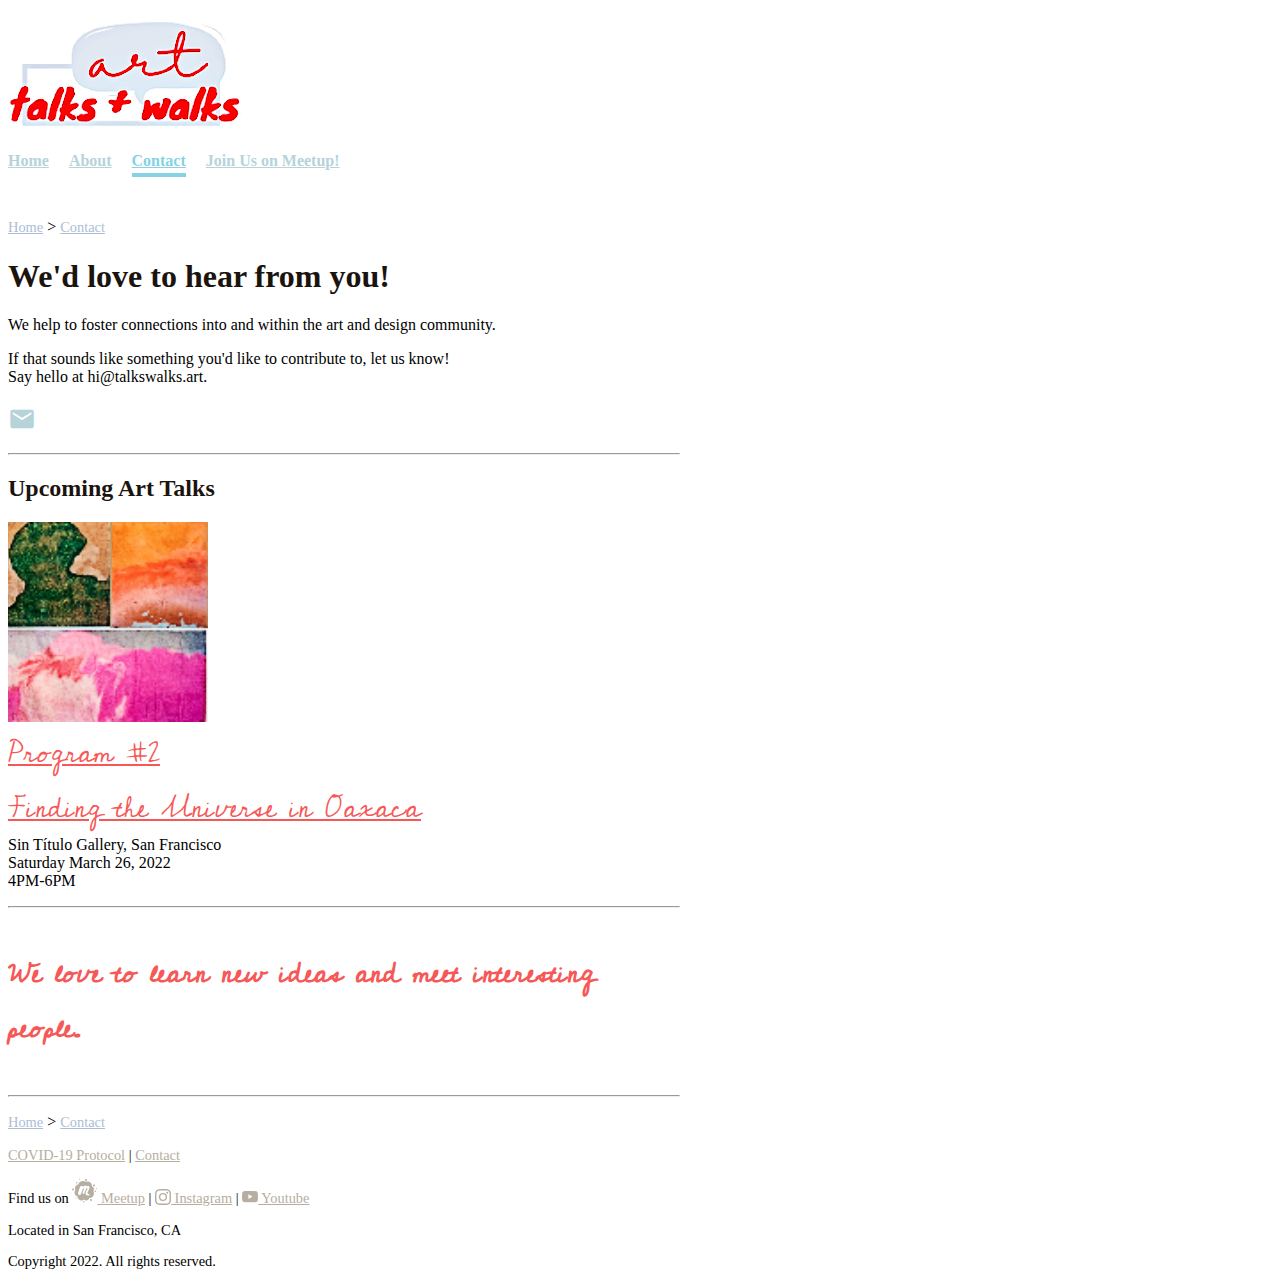
<file: contact.html>
<!doctype html>
<html lang="en" class="h-100">
  <head>
    <meta charset="utf-8">
    <meta name="viewport" content="width=device-width, initial-scale=1">
    <!-- <meta name="theme-color" content="light"> -->
	<meta name='keywords' content='San Francisco, Oakland, San Jose, Mountain View, California, Bay Area, Fine Arts, Art, Art Museums, Creativity, Art Galleries, Artists, Musicians, Film, Philosophy, Indie Film, Technology, Intellectual Discussions, Culture, Art History, Fine Dining, Community'>
	<meta name='description' content='Contact the Organizers of Art Talks and Walks'>
	<meta name='language' content='ES'>
	<meta name='robots' content='index,follow'>
    
    <title>How to get in Touch | Art Talks & Walks</title>
    <link rel="icon" type="image/x-icon" href="favicon.ico">


    <!-- Bootstrap CSS -->
    <link href="https://cdn.jsdelivr.net/npm/bootstrap@5.1.3/dist/css/bootstrap.min.css" rel="stylesheet" integrity="sha384-1BmE4kWBq78iYhFldvKuhfTAU6auU8tT94WrHftjDbrCEXSU1oBoqyl2QvZ6jIW3" crossorigin="anonymous">

    
    <!-- Custom styles for this template -->
    <link href="cover.css" rel="stylesheet">
    <link href="features.css" rel="stylesheet">
    <link href="custom.css" rel="stylesheet">
	  
        <!-- Global site tag (gtag.js) - Google Analytics -->
	<script async src="https://www.googletagmanager.com/gtag/js?id=G-7BLDGJ603T"></script>
	<script>
	  window.dataLayer = window.dataLayer || [];
	  function gtag(){dataLayer.push(arguments);}
	  gtag('js', new Date());

	  gtag('config', 'G-7BLDGJ603T');
	</script>
    
  </head>
  
  <body class="d-flex h-100 text-center text-body">
    
<div class="cover-container d-flex w-100 h-100 p-3 mx-auto flex-column">
	
  <header class="mb-auto">
    <div>
     <h3 class="logo-font float-md-start mb-0"><a href="/"><img src="art-talks-walks-logo.jpg" class="img-fluid" alt="Art Talks Walks Logo"></a></h3>
      
      <nav class="nav nav-masthead justify-content-center float-md-end">
        <a class="nav-link" aria-current="page" href="/">Home</a>
        <a class="nav-link" href="/about.html">About</a>
        <a class="nav-link active" href="/contact.html">Contact</a>
        <a class="nav-link" href="https://www.meetup.com/art-talks-walks/">Join Us on Meetup!</a>
      </nav>
    </div>
  </header>
	

  <main class="px-3 mt-3">
	  <p class="breadcrumbs"><a href="/">Home</a> &gt; <a href="/contact.html">Contact</a></p>

    <h1 class="permanent-marker">We'd love to hear from you!</h1>
   
    <p class="lead">We help to foster connections into and within the art and design community. </p>
    
    <p>If that sounds like something you'd like to contribute to, let us know! <br/> Say hello at hi@talkswalks.art. </p>
	  <p><span class="material-icons">email</span></p>
      
  <hr/>
	  
  <h2 class="permanent-marker">Upcoming Art Talks</h2>
	  
	  <p>
		  <a href="/sin-titulo-gallery-art-of-latin-america.html"><img height="200" width="200" src="gary-goldberg-sin-titulo-square.jpg" class="img-fluid rounded-circle img-thumbnail" alt="Gary Goldberg Find the Universe in Oaxaca"></a>
		  <br/>
		  <a class="cursive" href="/sin-titulo-gallery-art-of-latin-america.html">Program #2 <br/> Finding the Universe in Oaxaca</a> <br/>

		  Sin Título Gallery, San Francisco</a><br/>
			Saturday March 26, 2022 <br/>
				4PM-6PM
	   </p>  
	  <!--<p><span class="material-icons">notifications</span></p>-->
	  
    <hr/>
        <h4 class="cursive">We love to learn new ideas and meet interesting people.</h4>
	<hr/>
	  
  </main>
  
 <p class="breadcrumbs"><a href="/">Home</a> &gt; <a href="/contact.html">Contact</a></p>
	  

  <footer class="mt-auto text-dark-50">
    <p><a href="/covid-19.html">COVID-19 Protocol</a> | <a href="/contact.html">Contact</a></p>
	  
     <p>Find us on 
	     <a href="https://www.meetup.com/art-talks-walks/">
		     
		  <svg xmlns="http://www.w3.org/2000/svg" x="0px" y="0px" width="25" height="25" viewBox="0 0 50 50" style=" fill:#B6AEA0;">    <path d="M 15 1 A 1 1 0 0 0 14 2 A 1 1 0 0 0 15 3 A 1 1 0 0 0 16 2 A 1 1 0 0 0 15 1 z M 28 2 A 2 2 0 0 0 26 4 A 2 2 0 0 0 28 6 A 2 2 0 0 0 30 4 A 2 2 0 0 0 28 2 z M 22 6 C 17.543 6 13.710453 8.8770312 12.439453 13.082031 C 8.7734531 13.597031 6 16.723 6 20.5 C 6 21.692 6.2832187 22.858062 6.8242188 23.914062 C 5.6432187 25.343062 5 27.122 5 29 C 5 32.673 7.5218594 35.846188 11.005859 36.742188 C 11.002859 36.829188 11 36.915 11 37 C 11 41.411 14.589 45 19 45 C 20.859 45 22.609297 44.373844 24.029297 43.214844 C 25.228297 44.360844 26.809 45 28.5 45 C 31.531 45 34.137313 42.871047 34.820312 39.998047 C 34.881312 39.999047 34.94 40 35 40 C 39.963 40 44 35.962 44 31 C 44 29.261 43.512984 27.605156 42.583984 26.160156 C 43.492984 25.157156 44 23.865 44 22.5 C 44 19.97 42.277062 17.826172 39.914062 17.201172 C 39.971063 16.797172 40 16.396 40 16 C 40 11.038 35.963 7 31 7 C 29.809 7 28.651734 7.2333594 27.552734 7.6933594 C 25.901734 6.5833594 23.994 6 22 6 z M 9.5 8 A 1.5 1.5 0 0 0 8 9.5 A 1.5 1.5 0 0 0 9.5 11 A 1.5 1.5 0 0 0 11 9.5 A 1.5 1.5 0 0 0 9.5 8 z M 44 13 A 2 2 0 0 0 42 15 A 2 2 0 0 0 44 17 A 2 2 0 0 0 46 15 A 2 2 0 0 0 44 13 z M 26.941406 15 C 28.223406 15 29.305375 15.810406 29.734375 16.941406 C 29.753375 16.991406 29.811562 17.006703 29.851562 16.970703 C 30.567563 16.332703 31.518406 16.003906 32.566406 16.003906 C 33.816406 16.003906 35 16.873047 35 18.873047 C 35 21.123047 33.625 23.123047 31.5 27.998047 C 31.294 28.470047 31 29.302047 31 29.998047 C 31 30.874047 31.5 32 33.5 32 C 34.328 32 35 32.672 35 33.5 C 35 34.328 34.328 35 33.5 35 C 27.375 35 27 31.75 27 31 C 27 30.129 27.0735 29.548 27.3125 28.875 C 27.3665 28.723 30.885016 21.471391 30.916016 21.400391 C 30.975016 21.265391 31.002 21.126281 31 20.988281 C 30.995 20.608281 30.772391 20.246984 30.400391 20.083984 C 29.894391 19.861984 29.304984 20.092656 29.083984 20.597656 C 29.083984 20.597656 24.538469 30.526266 24.355469 30.947266 C 23.970469 31.833266 22.939734 32.239516 22.052734 31.853516 C 21.387734 31.564516 20.991047 30.912469 20.998047 30.230469 C 21.000047 30.003469 21.048531 29.772781 21.144531 29.550781 C 21.340531 29.099781 23.924734 22.450406 23.927734 22.441406 C 23.972734 22.323406 23.998047 22.195547 23.998047 22.060547 C 24.000047 21.475547 23.5245 21 22.9375 21 C 22.4825 21 22.094359 21.287453 21.943359 21.689453 C 21.200359 23.633453 18.349266 31.193859 18.072266 32.005859 C 17.653266 33.233859 16.486797 33.99 15.216797 34 C 14.864797 34.003 14.505344 33.959844 14.152344 33.839844 C 12.521344 33.283844 11.632969 31.562141 12.167969 29.994141 C 12.561969 28.837141 15.362609 19.817141 15.724609 18.619141 C 16.200609 17.046141 17.314453 16 19.564453 16 C 21.189453 16 22.425781 17 23.425781 17 C 24.191781 17 24.941406 15 26.941406 15 z M 49 20 A 1 1 0 0 0 48 21 A 1 1 0 0 0 49 22 A 1 1 0 0 0 50 21 A 1 1 0 0 0 49 20 z M 2 21 A 2 2 0 0 0 0 23 A 2 2 0 0 0 2 25 A 2 2 0 0 0 4 23 A 2 2 0 0 0 2 21 z M 46.5 25 A 1.5 1.5 0 0 0 45 26.5 A 1.5 1.5 0 0 0 46.5 28 A 1.5 1.5 0 0 0 48 26.5 A 1.5 1.5 0 0 0 46.5 25 z M 8 39 A 1 1 0 0 0 7 40 A 1 1 0 0 0 8 41 A 1 1 0 0 0 9 40 A 1 1 0 0 0 8 39 z M 38 42 A 2 2 0 0 0 36 44 A 2 2 0 0 0 38 46 A 2 2 0 0 0 40 44 A 2 2 0 0 0 38 42 z M 23.5 46 A 1.5 1.5 0 0 0 22 47.5 A 1.5 1.5 0 0 0 23.5 49 A 1.5 1.5 0 0 0 25 47.5 A 1.5 1.5 0 0 0 23.5 46 z"></path></svg>
		     
		     Meetup</a> | 
	     <a href="https://www.instagram.com/art.talks.walks/">
		     <svg xmlns="http://www.w3.org/2000/svg" width="16" height="16" fill="currentColor" class="bi bi-instagram" viewBox="0 0 16 16">
  <path d="M8 0C5.829 0 5.556.01 4.703.048 3.85.088 3.269.222 2.76.42a3.917 3.917 0 0 0-1.417.923A3.927 3.927 0 0 0 .42 2.76C.222 3.268.087 3.85.048 4.7.01 5.555 0 5.827 0 8.001c0 2.172.01 2.444.048 3.297.04.852.174 1.433.372 1.942.205.526.478.972.923 1.417.444.445.89.719 1.416.923.51.198 1.09.333 1.942.372C5.555 15.99 5.827 16 8 16s2.444-.01 3.298-.048c.851-.04 1.434-.174 1.943-.372a3.916 3.916 0 0 0 1.416-.923c.445-.445.718-.891.923-1.417.197-.509.332-1.09.372-1.942C15.99 10.445 16 10.173 16 8s-.01-2.445-.048-3.299c-.04-.851-.175-1.433-.372-1.941a3.926 3.926 0 0 0-.923-1.417A3.911 3.911 0 0 0 13.24.42c-.51-.198-1.092-.333-1.943-.372C10.443.01 10.172 0 7.998 0h.003zm-.717 1.442h.718c2.136 0 2.389.007 3.232.046.78.035 1.204.166 1.486.275.373.145.64.319.92.599.28.28.453.546.598.92.11.281.24.705.275 1.485.039.843.047 1.096.047 3.231s-.008 2.389-.047 3.232c-.035.78-.166 1.203-.275 1.485a2.47 2.47 0 0 1-.599.919c-.28.28-.546.453-.92.598-.28.11-.704.24-1.485.276-.843.038-1.096.047-3.232.047s-2.39-.009-3.233-.047c-.78-.036-1.203-.166-1.485-.276a2.478 2.478 0 0 1-.92-.598 2.48 2.48 0 0 1-.6-.92c-.109-.281-.24-.705-.275-1.485-.038-.843-.046-1.096-.046-3.233 0-2.136.008-2.388.046-3.231.036-.78.166-1.204.276-1.486.145-.373.319-.64.599-.92.28-.28.546-.453.92-.598.282-.11.705-.24 1.485-.276.738-.034 1.024-.044 2.515-.045v.002zm4.988 1.328a.96.96 0 1 0 0 1.92.96.96 0 0 0 0-1.92zm-4.27 1.122a4.109 4.109 0 1 0 0 8.217 4.109 4.109 0 0 0 0-8.217zm0 1.441a2.667 2.667 0 1 1 0 5.334 2.667 2.667 0 0 1 0-5.334z"/>
</svg> 
		     Instagram</a>
	     | 
	     <a href="https://www.youtube.com/channel/UC-_ZHGvjrcpHEmnpaoRQ18Q">
		     <svg xmlns="http://www.w3.org/2000/svg" width="16" height="16" fill="currentColor" class="bi bi-youtube" viewBox="0 0 16 16">
  <path d="M8.051 1.999h.089c.822.003 4.987.033 6.11.335a2.01 2.01 0 0 1 1.415 1.42c.101.38.172.883.22 1.402l.01.104.022.26.008.104c.065.914.073 1.77.074 1.957v.075c-.001.194-.01 1.108-.082 2.06l-.008.105-.009.104c-.05.572-.124 1.14-.235 1.558a2.007 2.007 0 0 1-1.415 1.42c-1.16.312-5.569.334-6.18.335h-.142c-.309 0-1.587-.006-2.927-.052l-.17-.006-.087-.004-.171-.007-.171-.007c-1.11-.049-2.167-.128-2.654-.26a2.007 2.007 0 0 1-1.415-1.419c-.111-.417-.185-.986-.235-1.558L.09 9.82l-.008-.104A31.4 31.4 0 0 1 0 7.68v-.123c.002-.215.01-.958.064-1.778l.007-.103.003-.052.008-.104.022-.26.01-.104c.048-.519.119-1.023.22-1.402a2.007 2.007 0 0 1 1.415-1.42c.487-.13 1.544-.21 2.654-.26l.17-.007.172-.006.086-.003.171-.007A99.788 99.788 0 0 1 7.858 2h.193zM6.4 5.209v4.818l4.157-2.408L6.4 5.209z"/>
</svg>
		     Youtube</a>
	  
	  </p>
	  <p>Located in San Francisco, CA</p>
    <p>Copyright 2022. All rights reserved.</p>
  </footer>
  
  </div>

    <!-- Option 1: Bootstrap Bundle with Popper -->
    <script src="https://cdn.jsdelivr.net/npm/bootstrap@5.1.3/dist/js/bootstrap.bundle.min.js" integrity="sha384-ka7Sk0Gln4gmtz2MlQnikT1wXgYsOg+OMhuP+IlRH9sENBO0LRn5q+8nbTov4+1p" crossorigin="anonymous"></script>
 

  </body>
</html>
</file>
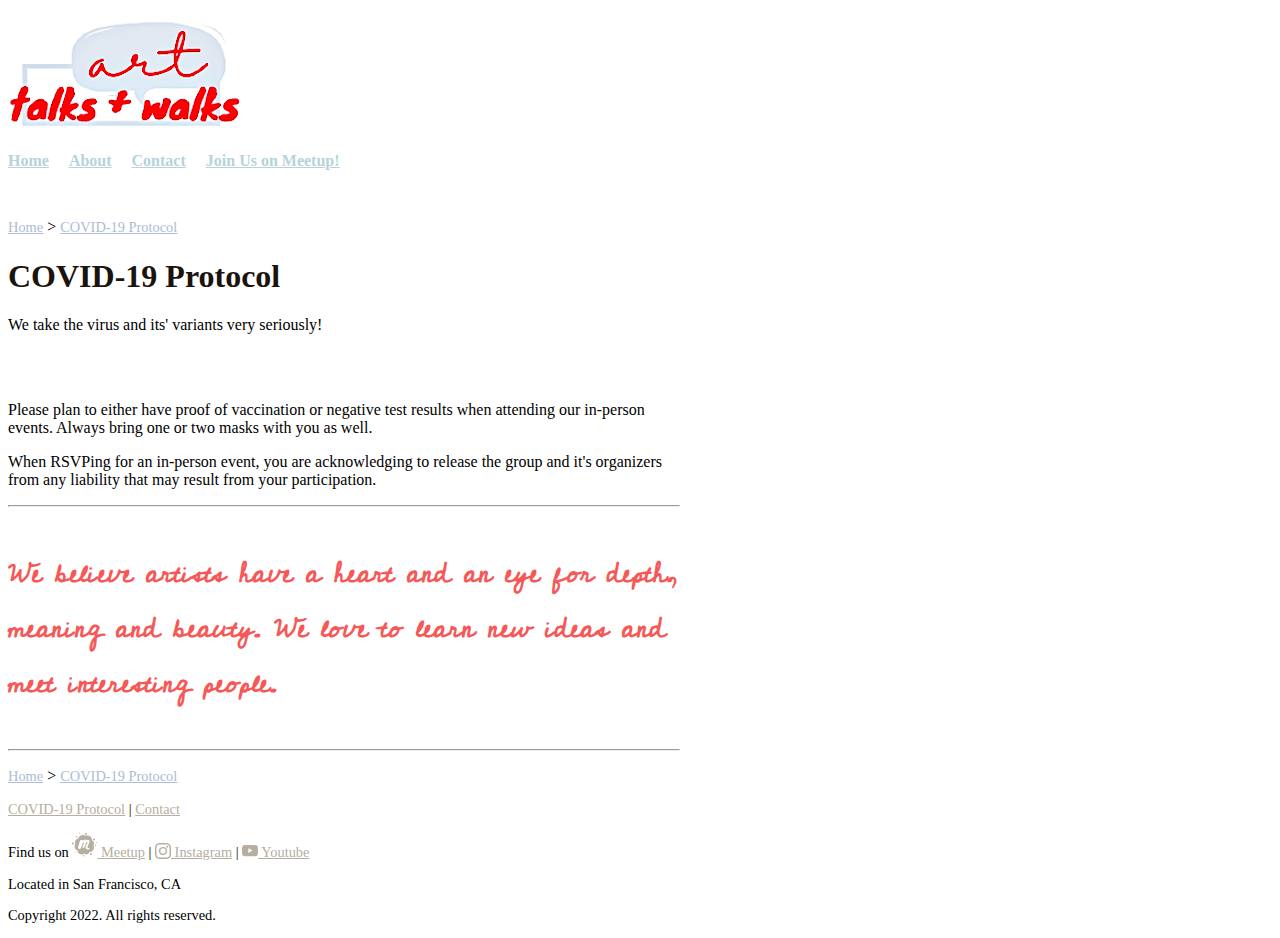
<file: covid-19.html>
<!doctype html>
<html lang="en" class="h-100">
  <head>
    <meta charset="utf-8">
    <meta name="viewport" content="width=device-width, initial-scale=1">
    <!-- <meta name="theme-color" content="light"> -->
    
    <title>COVID-19 Precautions | Art Talks & Walks</title>
    <link rel="icon" type="image/x-icon" href="favicon.ico">


    <!-- Bootstrap CSS -->
    <link href="https://cdn.jsdelivr.net/npm/bootstrap@5.1.3/dist/css/bootstrap.min.css" rel="stylesheet" integrity="sha384-1BmE4kWBq78iYhFldvKuhfTAU6auU8tT94WrHftjDbrCEXSU1oBoqyl2QvZ6jIW3" crossorigin="anonymous">
    
    <!-- Custom styles for this template -->
    <link href="cover.css" rel="stylesheet">
    <link href="features.css" rel="stylesheet">
    <link href="custom.css" rel="stylesheet">
	  
       <!-- Global site tag (gtag.js) - Google Analytics -->
	<script async src="https://www.googletagmanager.com/gtag/js?id=G-7BLDGJ603T"></script>
	<script>
	  window.dataLayer = window.dataLayer || [];
	  function gtag(){dataLayer.push(arguments);}
	  gtag('js', new Date());

	  gtag('config', 'G-7BLDGJ603T');
	</script>
    
  </head>
  
  <body class="d-flex h-100 text-center text-body">
    
<div class="cover-container d-flex w-100 h-100 p-3 mx-auto flex-column">
	
  <header class="mb-auto">
    <div>
      <h3 class="logo-font float-md-start mb-0"><a href="/"><img src="art-talks-walks-logo.jpg" class="img-fluid" alt="Art Talks Walks Logo"></a></h3>
      
      <nav class="nav nav-masthead justify-content-center float-md-end">
        <a class="nav-link" aria-current="page" href="/">Home</a>
        <a class="nav-link" href="/about.html">About</a>
	<a class="nav-link" href="/contact.html">Contact</a>
        <a class="nav-link" href="https://www.meetup.com/art-talks-walks/">Join Us on Meetup!</a>
      </nav>
    </div>
  </header>
	
	
  <main class="px-3 mt-3">
	  <p class="breadcrumbs"><a href="/">Home</a> &gt; <a href="/covid-19.html">COVID-19 Protocol</a></p>

    <h1 class="permanent-marker">COVID-19 Protocol</h1>
    <p class="lead">We take the virus and its' variants very seriously!</p>
	  <p><span class="material-icons">masks</span></p>
      
    <p>Please plan to either have proof of vaccination or negative test results when attending our in-person events. Always bring one or two masks with you as well.</p>

    <p>When RSVPing for an in-person event, you are acknowledging to release the group and it's organizers from any liability that may result from your participation.</p>
	  
    <hr/>
        <h4 class="cursive">We believe artists have a heart and an eye for depth, meaning and beauty. We love to learn new ideas and meet interesting people.</h4>
	<hr/>
	  
  </main>
  
 <p class="breadcrumbs"><a href="/">Home</a> &gt; <a href="/covid-19.html">COVID-19 Protocol</a></p>
	  

  <footer class="mt-auto text-dark-50">
    <p><a class="active" href="/covid-19.html">COVID-19 Protocol</a> | <a href="/contact.html">Contact</a></p>
	  
     <p>Find us on 
	     <a href="https://www.meetup.com/art-talks-walks/">
		     
		  <svg xmlns="http://www.w3.org/2000/svg" x="0px" y="0px" width="25" height="25" viewBox="0 0 50 50" style=" fill:#B6AEA0;">    <path d="M 15 1 A 1 1 0 0 0 14 2 A 1 1 0 0 0 15 3 A 1 1 0 0 0 16 2 A 1 1 0 0 0 15 1 z M 28 2 A 2 2 0 0 0 26 4 A 2 2 0 0 0 28 6 A 2 2 0 0 0 30 4 A 2 2 0 0 0 28 2 z M 22 6 C 17.543 6 13.710453 8.8770312 12.439453 13.082031 C 8.7734531 13.597031 6 16.723 6 20.5 C 6 21.692 6.2832187 22.858062 6.8242188 23.914062 C 5.6432187 25.343062 5 27.122 5 29 C 5 32.673 7.5218594 35.846188 11.005859 36.742188 C 11.002859 36.829188 11 36.915 11 37 C 11 41.411 14.589 45 19 45 C 20.859 45 22.609297 44.373844 24.029297 43.214844 C 25.228297 44.360844 26.809 45 28.5 45 C 31.531 45 34.137313 42.871047 34.820312 39.998047 C 34.881312 39.999047 34.94 40 35 40 C 39.963 40 44 35.962 44 31 C 44 29.261 43.512984 27.605156 42.583984 26.160156 C 43.492984 25.157156 44 23.865 44 22.5 C 44 19.97 42.277062 17.826172 39.914062 17.201172 C 39.971063 16.797172 40 16.396 40 16 C 40 11.038 35.963 7 31 7 C 29.809 7 28.651734 7.2333594 27.552734 7.6933594 C 25.901734 6.5833594 23.994 6 22 6 z M 9.5 8 A 1.5 1.5 0 0 0 8 9.5 A 1.5 1.5 0 0 0 9.5 11 A 1.5 1.5 0 0 0 11 9.5 A 1.5 1.5 0 0 0 9.5 8 z M 44 13 A 2 2 0 0 0 42 15 A 2 2 0 0 0 44 17 A 2 2 0 0 0 46 15 A 2 2 0 0 0 44 13 z M 26.941406 15 C 28.223406 15 29.305375 15.810406 29.734375 16.941406 C 29.753375 16.991406 29.811562 17.006703 29.851562 16.970703 C 30.567563 16.332703 31.518406 16.003906 32.566406 16.003906 C 33.816406 16.003906 35 16.873047 35 18.873047 C 35 21.123047 33.625 23.123047 31.5 27.998047 C 31.294 28.470047 31 29.302047 31 29.998047 C 31 30.874047 31.5 32 33.5 32 C 34.328 32 35 32.672 35 33.5 C 35 34.328 34.328 35 33.5 35 C 27.375 35 27 31.75 27 31 C 27 30.129 27.0735 29.548 27.3125 28.875 C 27.3665 28.723 30.885016 21.471391 30.916016 21.400391 C 30.975016 21.265391 31.002 21.126281 31 20.988281 C 30.995 20.608281 30.772391 20.246984 30.400391 20.083984 C 29.894391 19.861984 29.304984 20.092656 29.083984 20.597656 C 29.083984 20.597656 24.538469 30.526266 24.355469 30.947266 C 23.970469 31.833266 22.939734 32.239516 22.052734 31.853516 C 21.387734 31.564516 20.991047 30.912469 20.998047 30.230469 C 21.000047 30.003469 21.048531 29.772781 21.144531 29.550781 C 21.340531 29.099781 23.924734 22.450406 23.927734 22.441406 C 23.972734 22.323406 23.998047 22.195547 23.998047 22.060547 C 24.000047 21.475547 23.5245 21 22.9375 21 C 22.4825 21 22.094359 21.287453 21.943359 21.689453 C 21.200359 23.633453 18.349266 31.193859 18.072266 32.005859 C 17.653266 33.233859 16.486797 33.99 15.216797 34 C 14.864797 34.003 14.505344 33.959844 14.152344 33.839844 C 12.521344 33.283844 11.632969 31.562141 12.167969 29.994141 C 12.561969 28.837141 15.362609 19.817141 15.724609 18.619141 C 16.200609 17.046141 17.314453 16 19.564453 16 C 21.189453 16 22.425781 17 23.425781 17 C 24.191781 17 24.941406 15 26.941406 15 z M 49 20 A 1 1 0 0 0 48 21 A 1 1 0 0 0 49 22 A 1 1 0 0 0 50 21 A 1 1 0 0 0 49 20 z M 2 21 A 2 2 0 0 0 0 23 A 2 2 0 0 0 2 25 A 2 2 0 0 0 4 23 A 2 2 0 0 0 2 21 z M 46.5 25 A 1.5 1.5 0 0 0 45 26.5 A 1.5 1.5 0 0 0 46.5 28 A 1.5 1.5 0 0 0 48 26.5 A 1.5 1.5 0 0 0 46.5 25 z M 8 39 A 1 1 0 0 0 7 40 A 1 1 0 0 0 8 41 A 1 1 0 0 0 9 40 A 1 1 0 0 0 8 39 z M 38 42 A 2 2 0 0 0 36 44 A 2 2 0 0 0 38 46 A 2 2 0 0 0 40 44 A 2 2 0 0 0 38 42 z M 23.5 46 A 1.5 1.5 0 0 0 22 47.5 A 1.5 1.5 0 0 0 23.5 49 A 1.5 1.5 0 0 0 25 47.5 A 1.5 1.5 0 0 0 23.5 46 z"></path></svg>
		     
		     Meetup</a> | 
	     <a href="https://www.instagram.com/art.talks.walks/">
		     <svg xmlns="http://www.w3.org/2000/svg" width="16" height="16" fill="currentColor" class="bi bi-instagram" viewBox="0 0 16 16">
  <path d="M8 0C5.829 0 5.556.01 4.703.048 3.85.088 3.269.222 2.76.42a3.917 3.917 0 0 0-1.417.923A3.927 3.927 0 0 0 .42 2.76C.222 3.268.087 3.85.048 4.7.01 5.555 0 5.827 0 8.001c0 2.172.01 2.444.048 3.297.04.852.174 1.433.372 1.942.205.526.478.972.923 1.417.444.445.89.719 1.416.923.51.198 1.09.333 1.942.372C5.555 15.99 5.827 16 8 16s2.444-.01 3.298-.048c.851-.04 1.434-.174 1.943-.372a3.916 3.916 0 0 0 1.416-.923c.445-.445.718-.891.923-1.417.197-.509.332-1.09.372-1.942C15.99 10.445 16 10.173 16 8s-.01-2.445-.048-3.299c-.04-.851-.175-1.433-.372-1.941a3.926 3.926 0 0 0-.923-1.417A3.911 3.911 0 0 0 13.24.42c-.51-.198-1.092-.333-1.943-.372C10.443.01 10.172 0 7.998 0h.003zm-.717 1.442h.718c2.136 0 2.389.007 3.232.046.78.035 1.204.166 1.486.275.373.145.64.319.92.599.28.28.453.546.598.92.11.281.24.705.275 1.485.039.843.047 1.096.047 3.231s-.008 2.389-.047 3.232c-.035.78-.166 1.203-.275 1.485a2.47 2.47 0 0 1-.599.919c-.28.28-.546.453-.92.598-.28.11-.704.24-1.485.276-.843.038-1.096.047-3.232.047s-2.39-.009-3.233-.047c-.78-.036-1.203-.166-1.485-.276a2.478 2.478 0 0 1-.92-.598 2.48 2.48 0 0 1-.6-.92c-.109-.281-.24-.705-.275-1.485-.038-.843-.046-1.096-.046-3.233 0-2.136.008-2.388.046-3.231.036-.78.166-1.204.276-1.486.145-.373.319-.64.599-.92.28-.28.546-.453.92-.598.282-.11.705-.24 1.485-.276.738-.034 1.024-.044 2.515-.045v.002zm4.988 1.328a.96.96 0 1 0 0 1.92.96.96 0 0 0 0-1.92zm-4.27 1.122a4.109 4.109 0 1 0 0 8.217 4.109 4.109 0 0 0 0-8.217zm0 1.441a2.667 2.667 0 1 1 0 5.334 2.667 2.667 0 0 1 0-5.334z"/>
</svg> 
		     Instagram</a>
	     | 
	     <a href="https://www.youtube.com/channel/UC-_ZHGvjrcpHEmnpaoRQ18Q">
		     <svg xmlns="http://www.w3.org/2000/svg" width="16" height="16" fill="currentColor" class="bi bi-youtube" viewBox="0 0 16 16">
  <path d="M8.051 1.999h.089c.822.003 4.987.033 6.11.335a2.01 2.01 0 0 1 1.415 1.42c.101.38.172.883.22 1.402l.01.104.022.26.008.104c.065.914.073 1.77.074 1.957v.075c-.001.194-.01 1.108-.082 2.06l-.008.105-.009.104c-.05.572-.124 1.14-.235 1.558a2.007 2.007 0 0 1-1.415 1.42c-1.16.312-5.569.334-6.18.335h-.142c-.309 0-1.587-.006-2.927-.052l-.17-.006-.087-.004-.171-.007-.171-.007c-1.11-.049-2.167-.128-2.654-.26a2.007 2.007 0 0 1-1.415-1.419c-.111-.417-.185-.986-.235-1.558L.09 9.82l-.008-.104A31.4 31.4 0 0 1 0 7.68v-.123c.002-.215.01-.958.064-1.778l.007-.103.003-.052.008-.104.022-.26.01-.104c.048-.519.119-1.023.22-1.402a2.007 2.007 0 0 1 1.415-1.42c.487-.13 1.544-.21 2.654-.26l.17-.007.172-.006.086-.003.171-.007A99.788 99.788 0 0 1 7.858 2h.193zM6.4 5.209v4.818l4.157-2.408L6.4 5.209z"/>
</svg>
		     Youtube</a>
	  
	  </p>
	  <p>Located in San Francisco, CA</p>
    <p>Copyright 2022. All rights reserved.</p>
  </footer>
  
  </div>

    <!-- Option 1: Bootstrap Bundle with Popper -->
    <script src="https://cdn.jsdelivr.net/npm/bootstrap@5.1.3/dist/js/bootstrap.bundle.min.js" integrity="sha384-ka7Sk0Gln4gmtz2MlQnikT1wXgYsOg+OMhuP+IlRH9sENBO0LRn5q+8nbTov4+1p" crossorigin="anonymous"></script>
 

  </body>
</html>
</file>
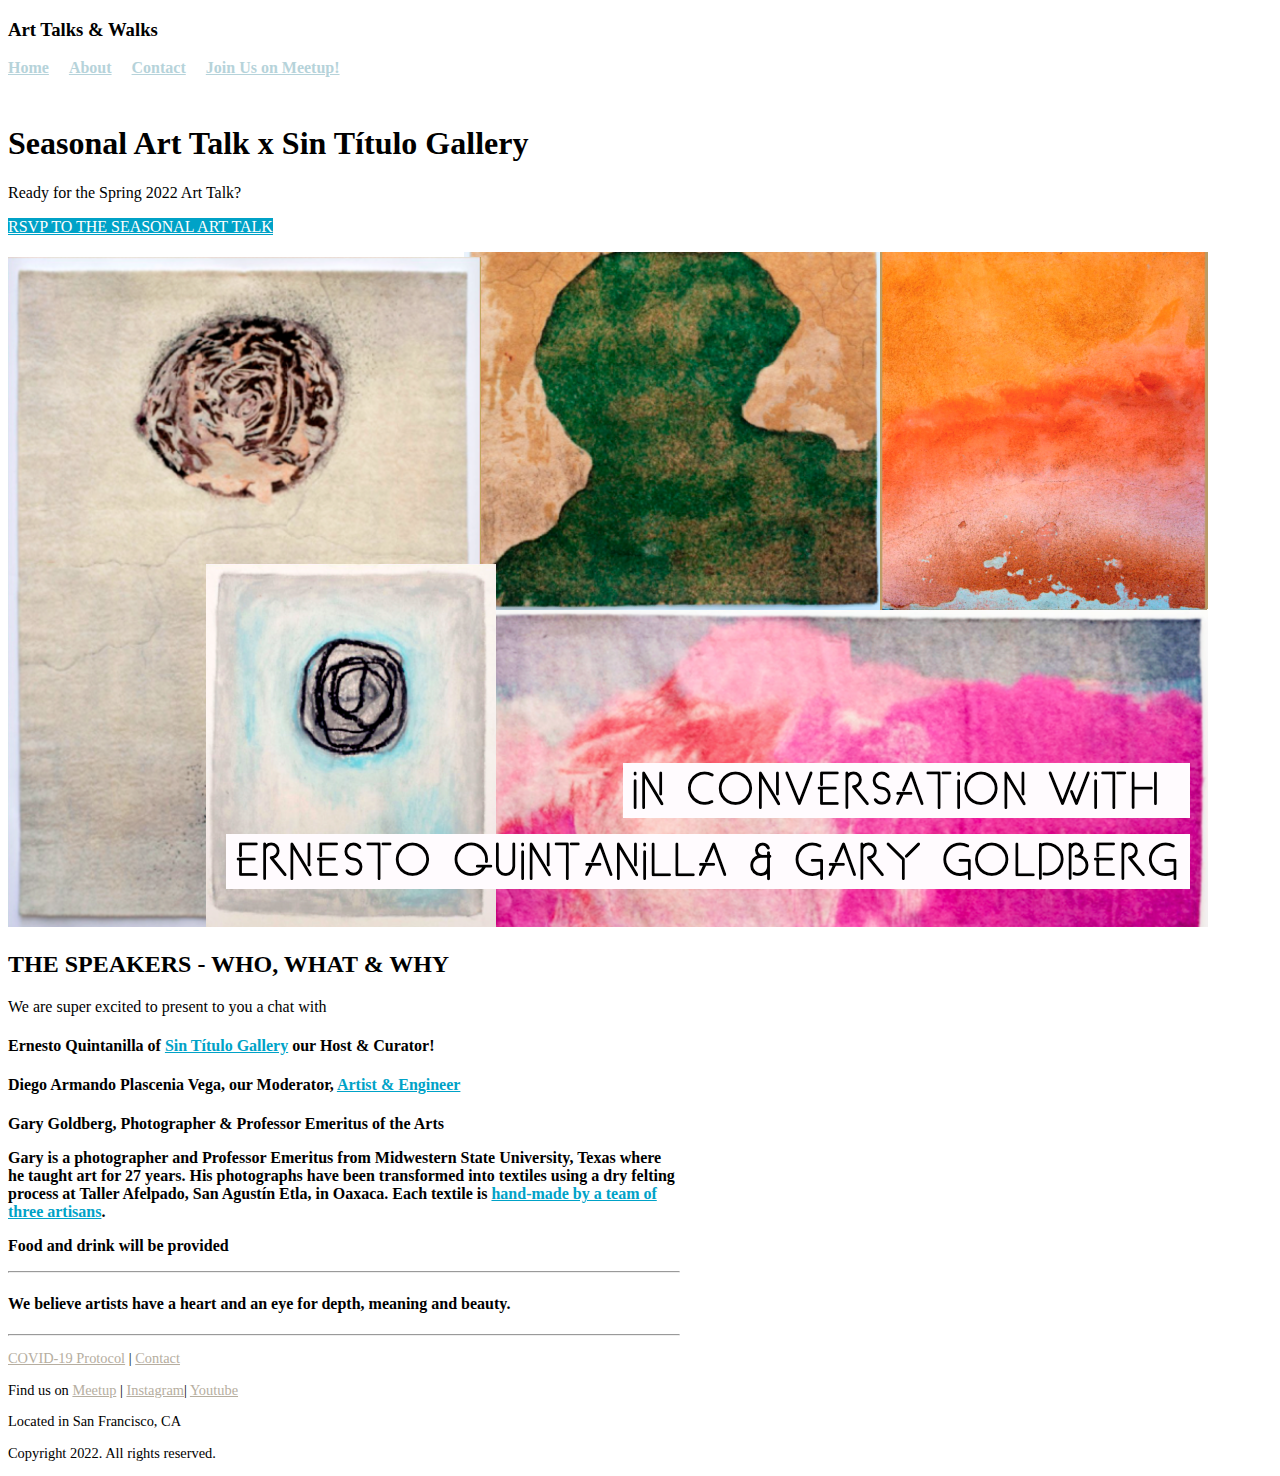
<file: sin-titulo-art-of-latin-america.html>
<!doctype html>
<html lang="en" class="h-100">
  <head>
    <meta charset="utf-8">
    <meta name="viewport" content="width=device-width, initial-scale=1">
    <!-- <meta name="theme-color" content="light"> -->
    
    <title>Sin Título Gallery, Art of Latin America | Art Talks & Walks</title>


    <!-- Bootstrap CSS -->
    <link href="https://cdn.jsdelivr.net/npm/bootstrap@5.1.3/dist/css/bootstrap.min.css" rel="stylesheet" integrity="sha384-1BmE4kWBq78iYhFldvKuhfTAU6auU8tT94WrHftjDbrCEXSU1oBoqyl2QvZ6jIW3" crossorigin="anonymous">
    
    <style>
      .bd-placeholder-img {
        font-size: 1.125rem;
        text-anchor: middle;
        -webkit-user-select: none;
        -moz-user-select: none;
        user-select: none;
      }

      @media (min-width: 768px) {
        .bd-placeholder-img-lg {
          font-size: 3.5rem;
        }
      }
    </style>
    
    <!-- Custom styles for this template -->
    <link href="cover.css" rel="stylesheet">
    <link href="features.css" rel="stylesheet">
    <link href="custom.css" rel="stylesheet">
    
  </head>
  
  <body class="d-flex h-100 text-center text-body">
    
<div class="cover-container d-flex w-100 h-100 p-3 mx-auto flex-column">
	
  <header class="mb-auto">
    <div>
      <h3 class="float-md-start mb-0">Art Talks & Walks</h3>
      <nav class="nav nav-masthead justify-content-center float-md-end">
        <a class="nav-link" aria-current="page" href="/">Home</a>
        <a class="nav-link" href="/about.html">About</a>
	      <a class="nav-link" href="/contact.html">Contact</a>
        <a class="nav-link" href="https://www.meetup.com/art-talks-walks/">Join Us on Meetup!</a>
      </nav>
    </div>
  </header>

  <main class="px-3 mt-3">
    <h1>Seasonal Art Talk x Sin Título Gallery</h1>
   
    <p class="lead">Ready for the Spring 2022 Art Talk?</p>
    
     <p class="lead">
      <a class="btn btn-primary" href="https://forms.gle/ULNZ3qhmMYuF78SW6" target="_blank" class="btn btn-lg btn-secondary fw-bold border-white bg-white">RSVP TO THE SEASONAL ART TALK</a>
    </p>
      
     <img src="gary-goldberg-sin-titulo.png" class="img-fluid" alt="Gary Goldberg">
    
    <h2>THE SPEAKERS - WHO, WHAT & WHY </h2>

    <p> We are super excited to present to you a chat with </p>

    <h4>Ernesto Quintanilla of <a href="https://www.sintitulogallery.com/mainly-mexican" target="_blank">Sin Título Gallery</a> our Host & Curator!</h4>


    <h4>Diego Armando Plascenia Vega, our Moderator, <a href="http://diegoapv.com" target="_blank">Artist & Engineer</a></4>


    <h4>Gary Goldberg, Photographer & Professor Emeritus of the Arts</4>
    
    <p>
  Gary is a photographer and Professor Emeritus from Midwestern State University, Texas where he taught art for 27 years. His photographs have 
  been transformed into textiles using a dry felting process at Taller Afelpado, San Agustín Etla, in Oaxaca. Each textile is <a href="https://northberkeleywealth.com/art/art-exhibit/oaxaca-variations" target="_blank">hand-made by a team of 
    three artisans</a>.
    </p>

    
    <p>Food and drink will be provided</p>
	  
    <hr/>
        <h4>We believe artists have a heart and an eye for depth, meaning and beauty.</h4>
	  <hr/>
	  
  </main>
  


  <footer class="mt-auto text-dark-50">
    <p><a href="/covid-19.html">COVID-19 Protocol</a> | <a href="/contact.html">Contact</a></p>
     <p>Find us on <a href="https://www.meetup.com/art-talks-walks/">Meetup</a> | <a href="https://www.instagram.com/art.talks.walks/">Instagram</a>| <a href="https://www.youtube.com/channel/UC-_ZHGvjrcpHEmnpaoRQ18Q">Youtube</a></p>
    <p>Located in San Francisco, CA</p>
    <p>Copyright 2022. All rights reserved.</p>
  </footer>
  
  </div>

    <!-- Option 1: Bootstrap Bundle with Popper -->
    <script src="https://cdn.jsdelivr.net/npm/bootstrap@5.1.3/dist/js/bootstrap.bundle.min.js" integrity="sha384-ka7Sk0Gln4gmtz2MlQnikT1wXgYsOg+OMhuP+IlRH9sENBO0LRn5q+8nbTov4+1p" crossorigin="anonymous"></script>
 

  </body>
</html>
</file>
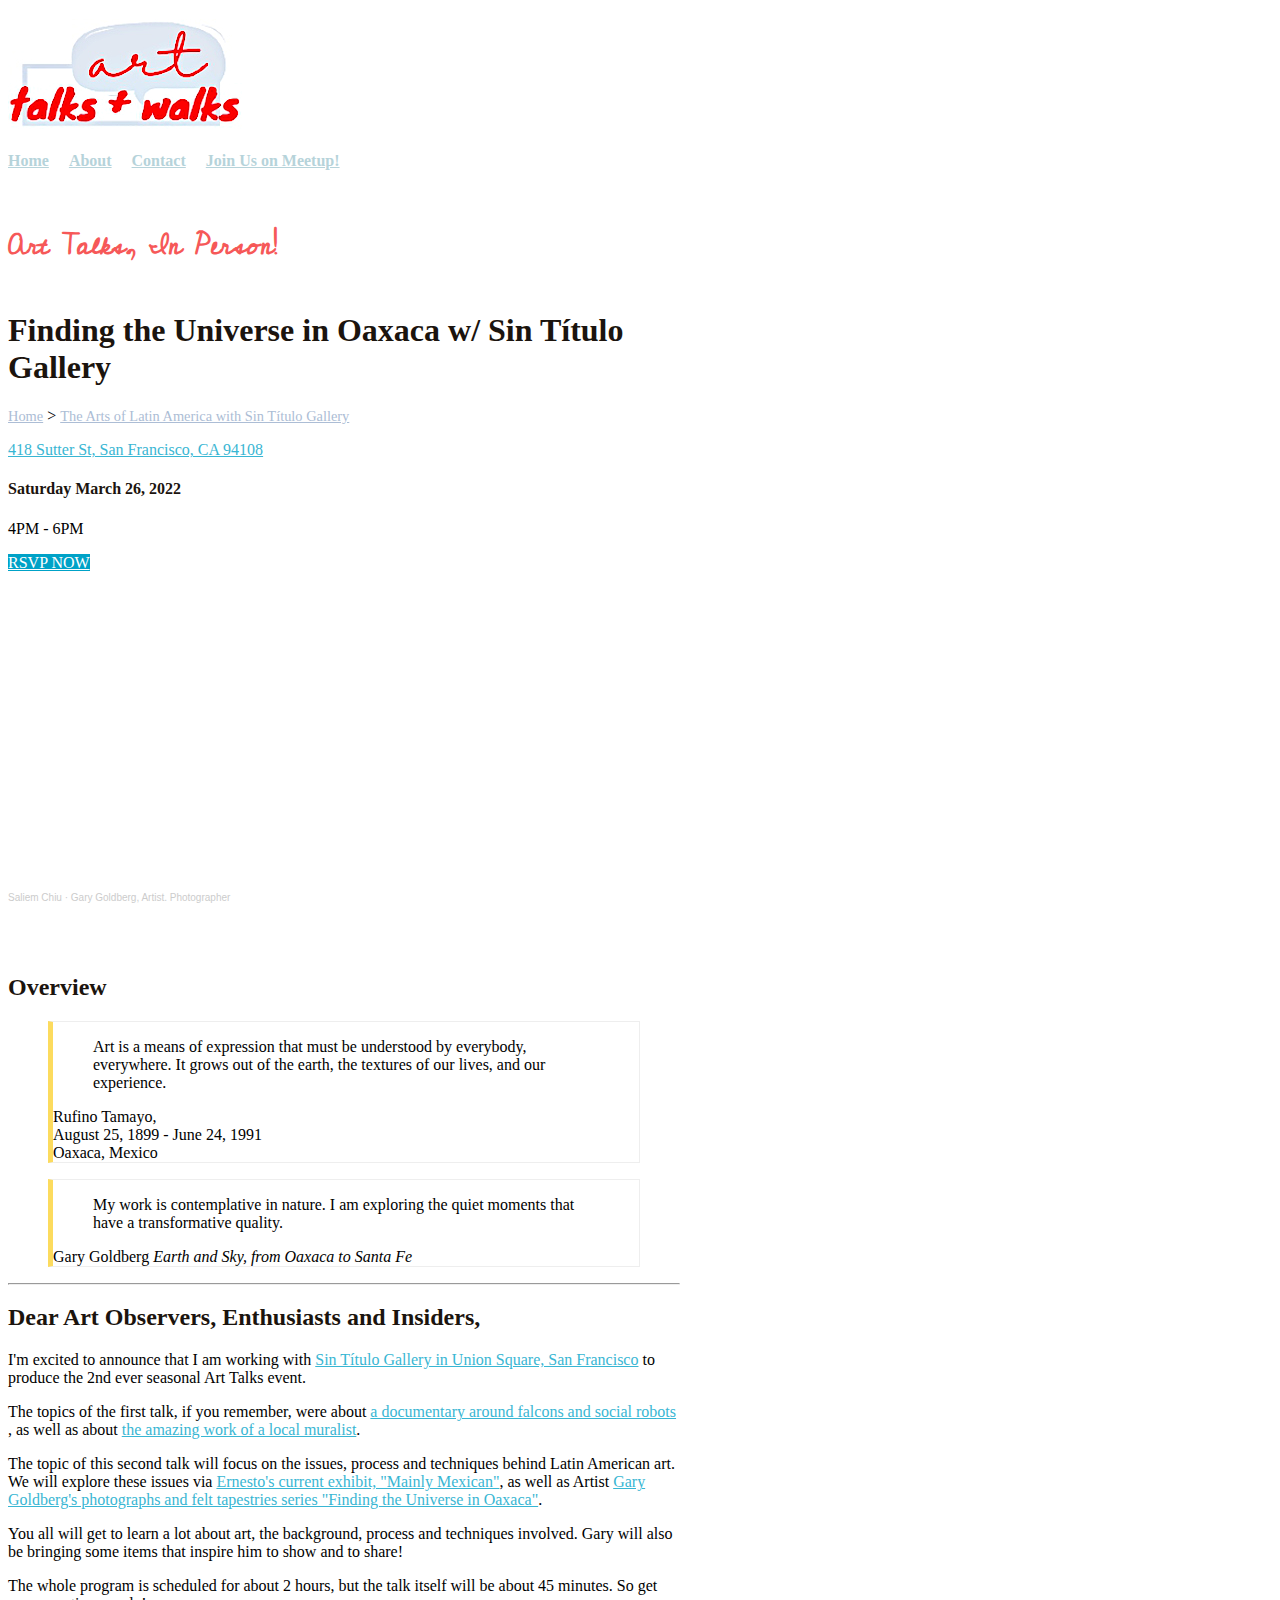
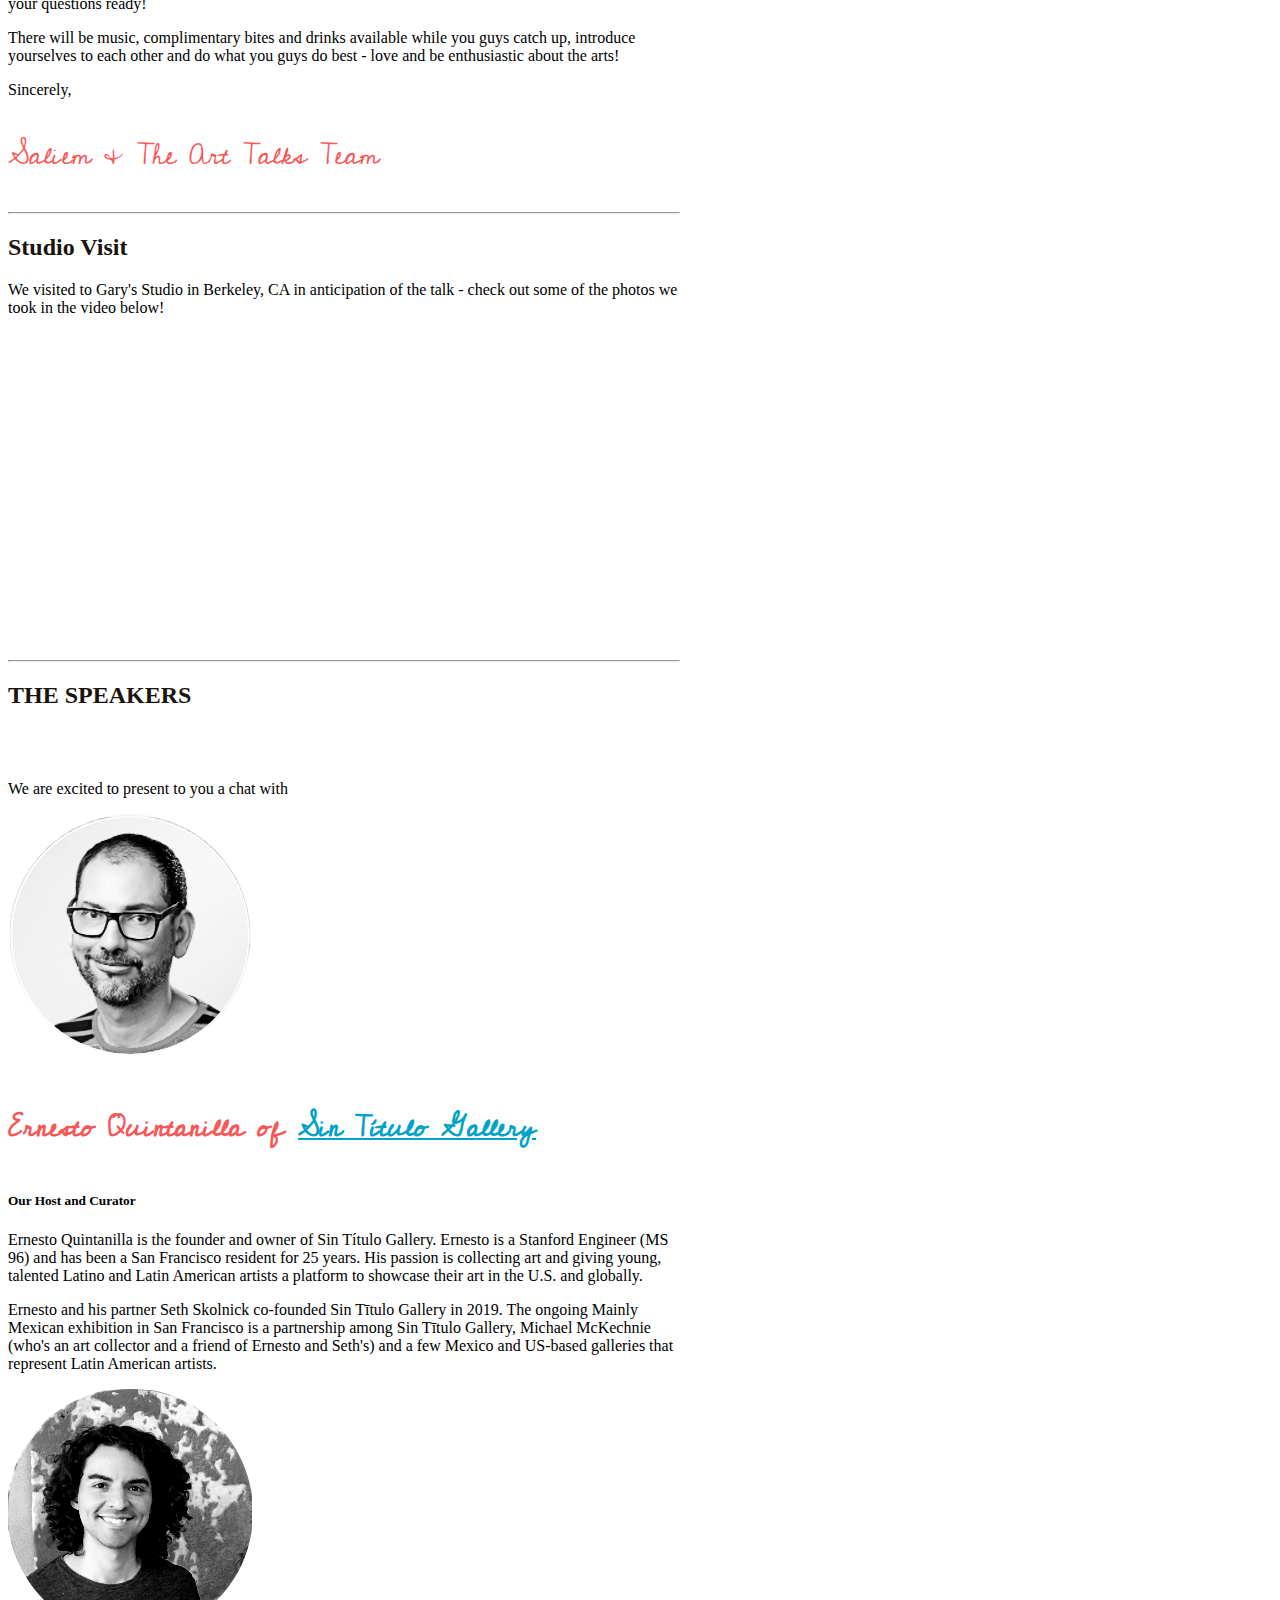
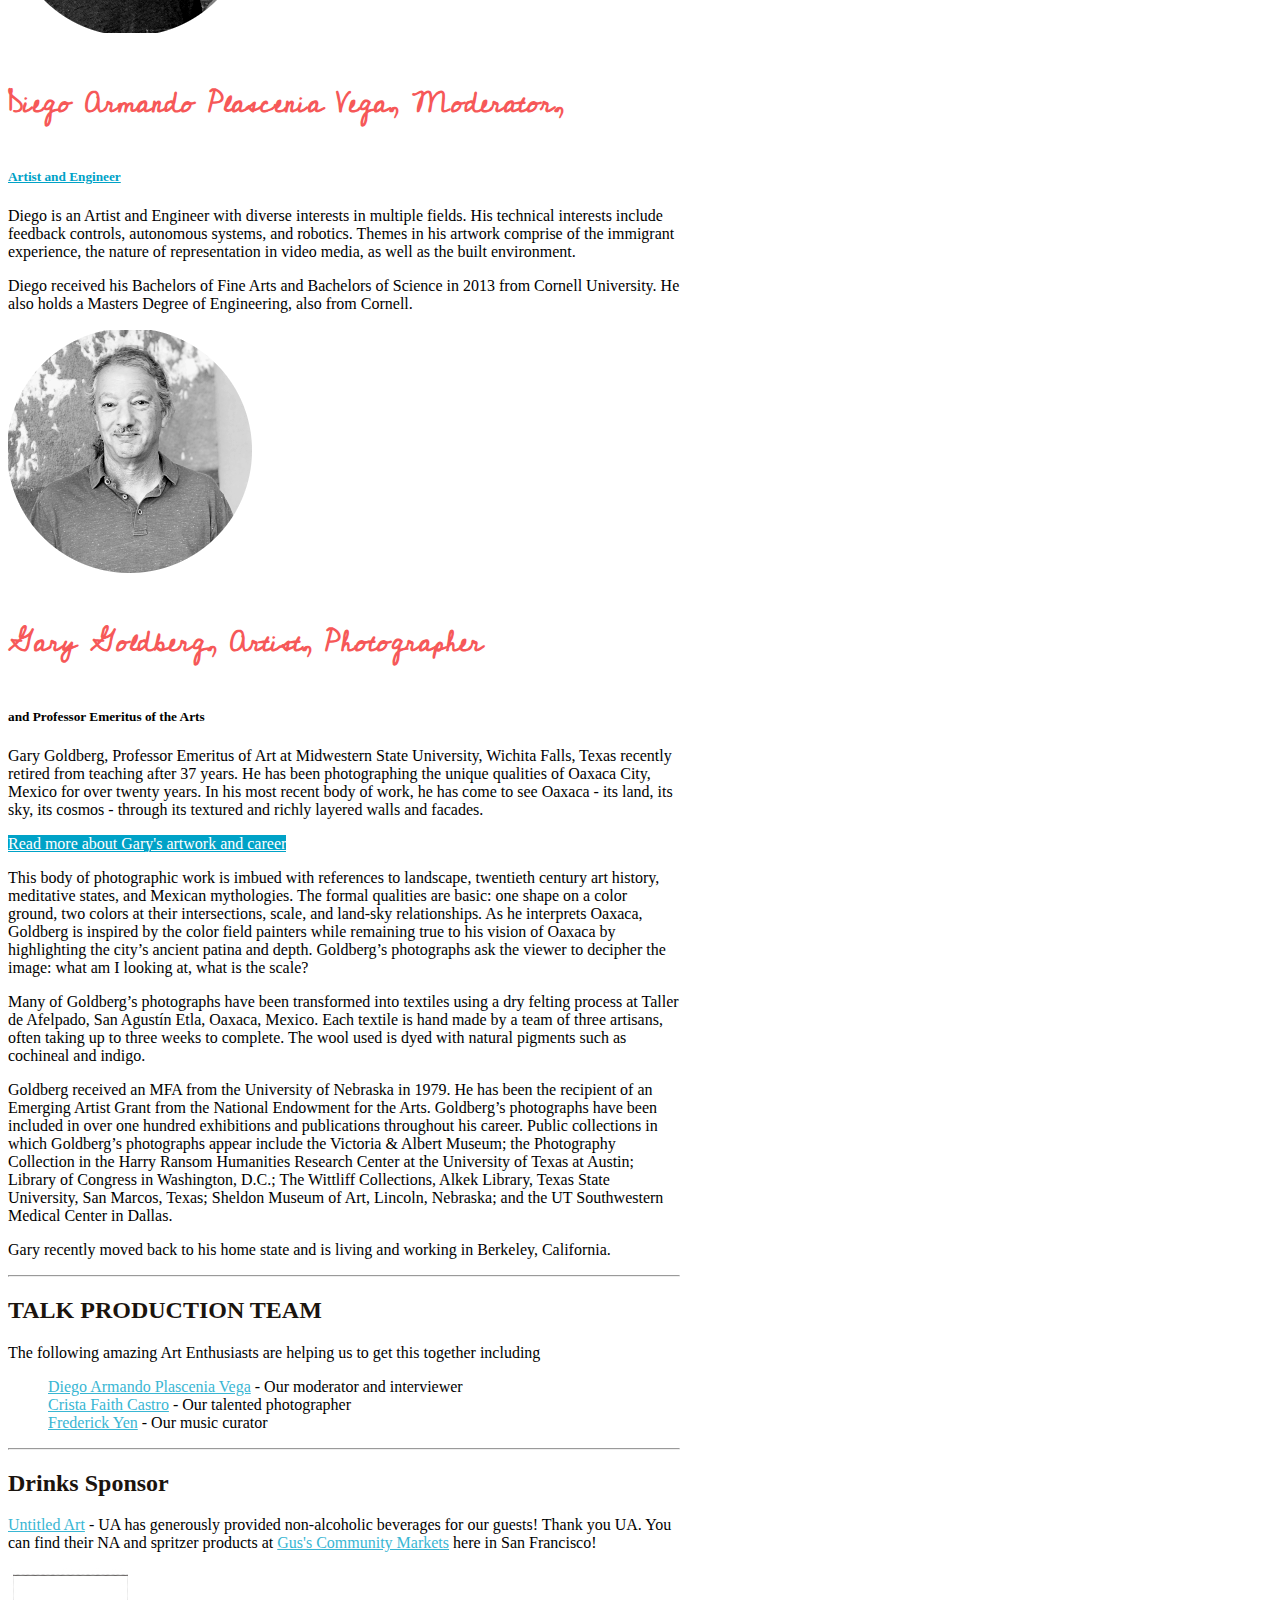
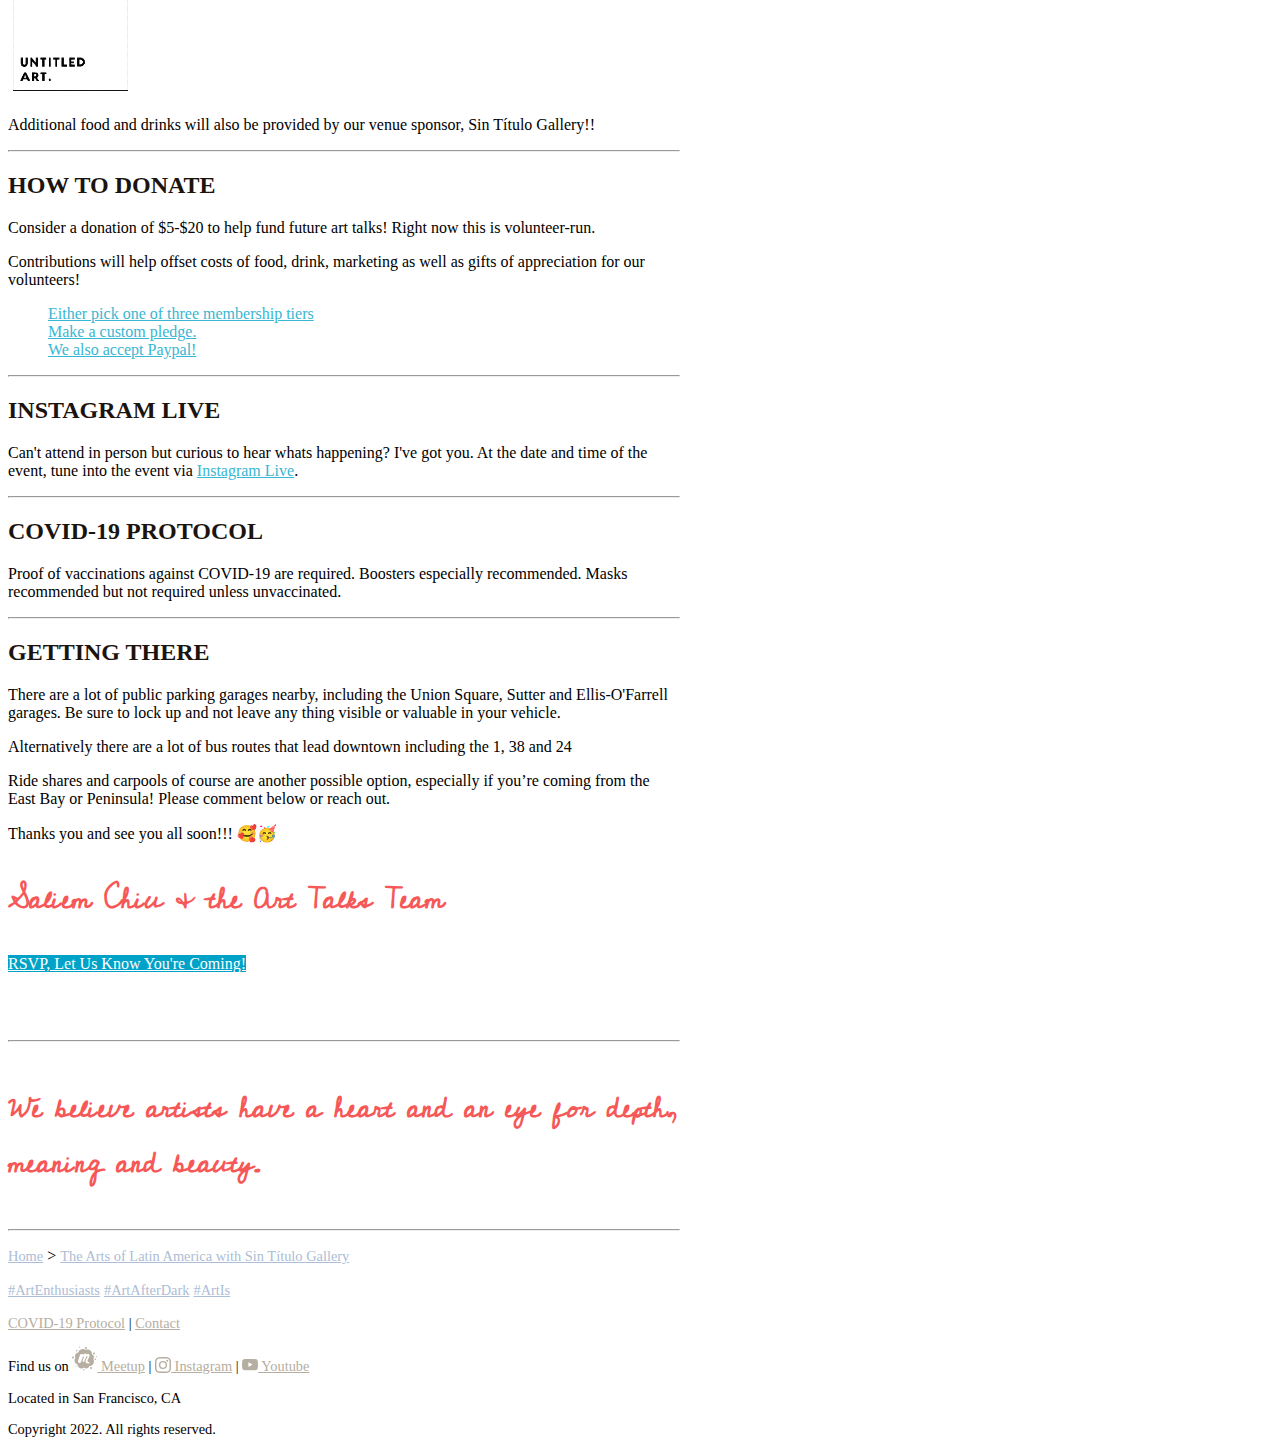
<file: sin-titulo-gallery-art-of-latin-america.html>
<!doctype html>
<html lang="en" class="h-100">
  <head>
    <meta charset="utf-8">
    <meta name="viewport" content="width=device-width, initial-scale=1">
    <!-- <meta name="theme-color" content="light"> -->
 <meta name='keywords' content='Textile Art, Photographers, Curators, Artisans, Art Collecting, Art Talks, Art Events, Latin American Art, San Francisco, California, Bay Area, Fine Arts, Art, Creativity, Art Galleries, Artists, Intellectual Discussions, Culture, Art History, Fine Dining, Community'>
	<meta name='description' content='Event Details for an Art Talk at Sin Titulo Gallery in Union Square San Francisco'>
	<meta name='language' content='ES'>
	<meta name='robots' content='index,follow'>
    
	<meta property="og:image" content="http://www.talkswalks.art/gary-goldberg-sin-titulo.png" />
	  
	  
    <title>Sin Título Gallery, Finding the Universe in Oaxaca | Art Talks & Walks</title>
    <link rel="icon" type="image/x-icon" href="favicon.ico">


    <!-- Bootstrap CSS -->
    <link href="https://cdn.jsdelivr.net/npm/bootstrap@5.1.3/dist/css/bootstrap.min.css" rel="stylesheet" integrity="sha384-1BmE4kWBq78iYhFldvKuhfTAU6auU8tT94WrHftjDbrCEXSU1oBoqyl2QvZ6jIW3" crossorigin="anonymous">

    
    <!-- Custom styles for this template -->
    <link href="cover.css" rel="stylesheet">
    <link href="features.css" rel="stylesheet">
    <link href="custom.css" rel="stylesheet">
	  
    <script src="https://code.jquery.com/jquery-3.6.0.min.js" integrity="sha256-/xUj+3OJU5yExlq6GSYGSHk7tPXikynS7ogEvDej/m4=" crossorigin="anonymous"></script>
    <script>
	
	$('.collapse').collapse()
	
	</script>
	  
    <!-- Global site tag (gtag.js) - Google Analytics -->
	<script async src="https://www.googletagmanager.com/gtag/js?id=G-7BLDGJ603T"></script>
	<script>
	  window.dataLayer = window.dataLayer || [];
	  function gtag(){dataLayer.push(arguments);}
	  gtag('js', new Date());

	  gtag('config', 'G-7BLDGJ603T');
	</script>
    
  </head>
  
  <body class="d-flex h-100 text-center text-body">
    
<div class="cover-container d-flex w-100 h-100 p-3 mx-auto flex-column">
	
  <header class="mb-auto">
    <div>
      <h3 class="logo-font float-md-start mb-0"><a href="/"><img src="art-talks-walks-logo.jpg" class="img-fluid" alt="Art Talks Walks Logo"></a></h3>
      
      <nav class="nav nav-masthead justify-content-center float-md-end">
        <a class="nav-link" aria-current="page" href="/">Home</a>
        <a class="nav-link" href="/about.html">About</a>
	      <a class="nav-link" href="/contact.html">Contact</a>
        <a class="nav-link" href="https://www.meetup.com/art-talks-walks/">Join Us on Meetup!</a>
      </nav>
    </div>
  </header>
	
  <main class="px-3 mt-3">
   
    <h4 class="cursive">Art Talks, In Person!</h4>
    <h1 class="permanent-marker">Finding the Universe in Oaxaca w/ Sin Título Gallery</h1>
	  
	  
    <p class="breadcrumbs"><a href="/">Home</a> &gt; <a href="/sin-titulo-gallery-art-of-latin-america.html">The Arts of Latin America with Sin Título Gallery</a></p>
    <p><a class="lead" href="https://goo.gl/maps/EZ9WyeXNyFtR6r3q8">418 Sutter St, San Francisco, CA 94108</a></p>
    <h4 class="permanent-marker">Saturday March 26, 2022</h4>
	  <p class="lead"> 4PM - 6PM </p>
    
     <p class="lead">
      <a class="btn btn-primary" href="https://www.eventbrite.com/e/art-talks-in-person-finding-the-universe-in-oaxaca-w-sin-titulo-gallery-tickets-298962664377">RSVP NOW</a>
      
    </p>
      
    <iframe width="100%" height="300" scrolling="no" frameborder="no" allow="autoplay" src="https://w.soundcloud.com/player/?url=https%3A//api.soundcloud.com/tracks/1229477029&color=%23ff5500&auto_play=false&hide_related=false&show_comments=true&show_user=true&show_reposts=false&show_teaser=true&visual=true"></iframe><div style="font-size: 10px; color: #cccccc;line-break: anywhere;word-break: normal;overflow: hidden;white-space: nowrap;text-overflow: ellipsis; font-family: Interstate,Lucida Grande,Lucida Sans Unicode,Lucida Sans,Garuda,Verdana,Tahoma,sans-serif;font-weight: 100;"><a href="https://soundcloud.com/saliem-chiu" title="Saliem Chiu" target="_blank" style="color: #cccccc; text-decoration: none;">Saliem Chiu</a> · <a href="https://soundcloud.com/saliem-chiu/gary-goldberg-artist-photographer" title="Gary Goldberg, Artist. Photographer" target="_blank" style="color: #cccccc; text-decoration: none;">Gary Goldberg, Artist. Photographer</a></div>
	  

	     <p><span class="material-icons">auto_awesome</span></p>
	     
	
	
	<h2 class="permanent-marker"> Overview </h2>
	
	
	<section>
  <div class="container py-5 h-100">
    <div class="row d-flex justify-content-center align-items-center h-100">
      <div class="col-md-12 col-xl-5">
	      
	      <figure class="bg-light p-4" style="border-left: .35rem solid #fcdb5e; border-top: 1px solid #eee; border-right: 1px solid #eee; border-bottom: 1px solid #eee;">
          <i class="fas fa-quote-left fa-2x mb-4" style="color: #fcdb5e;"></i>
          <blockquote class="blockquote pb-2">
            <p>
             Art is a means of expression that must be understood by everybody, everywhere. It grows out of the earth, the textures of our lives, and our experience. 
            </p>
          </blockquote>
		      
	<figcaption class="blockquote-footer mb-0">
            Rufino Tamayo, <br> August 25, 1899 - June 24, 1991 <br> Oaxaca, Mexico  <!-- <cite title="Source Title">Source Title</cite>-->
          </figcaption>
         
        </figure>

        <figure class="bg-light p-4" style="border-left: .35rem solid #fcdb5e; border-top: 1px solid #eee; border-right: 1px solid #eee; border-bottom: 1px solid #eee;">
          <i class="fas fa-quote-left fa-2x mb-4" style="color: #fcdb5e;"></i>
          <blockquote class="blockquote pb-2">
            <p>
              My work is contemplative in nature. I am exploring the quiet moments that have a transformative quality.
            </p>
          </blockquote>
		<figcaption class="blockquote-footer mb-0">
            Gary Goldberg <cite title="https://www.blurb.com/books/11075680-gary-goldberg-exhibition-at-kouri-corrao-march-11">Earth and Sky, from Oaxaca to Santa Fe</cite>
          </figcaption>
     
        </figure>
	      
     

      </div>
	    
    </div>
  </div>
</section>
	
	<hr>
	  
	  <h2 class="permanent-marker">Dear Art Observers, Enthusiasts and Insiders,</h2>
	

	<p class="lead">I'm excited to announce that I am working with <a href="https://www.sintitulogallery.com/">Sin Título Gallery in Union Square, San Francisco</a> to produce the 2nd ever 
		seasonal Art Talks event. </p>

	<p>The topics of the first talk, if you remember, were about <a href="https://www.kickstarter.com/projects/1313975525/hear-falcon-a-documentary-about-falconry-and-robots">a documentary around 
		falcons and social robots </a>, as well as 
		about <a href="https://www.instagram.com/daryllpeirce/?hl=en"> the amazing work of a local muralist</a>. </p>

	<p>The topic of this second talk will focus on the issues, process and techniques behind Latin American art. We will explore these issues via 
		<a href="https://www.artsy.net/show/sin-titulo-gallery-mainly-mexican-a-pop-up-art-exhibition-in-san-francisco/info">Ernesto's current exhibit, "Mainly Mexican"</a>, 
		as well as Artist <a href="https://glasstire.com/2018/02/04/gary-goldbergs-finding-the-universe-in-oaxaca/">
		Gary Goldberg's photographs and felt tapestries series
		"Finding the Universe in Oaxaca"</a>. </p>

	<p>You all will get to learn a lot about art, the background, process and techniques involved. Gary will also be bringing some items that inspire 
		him to show and to share! </p>

	<p>The whole program is scheduled for about 2 hours, but the talk itself will be about 45 minutes. So get your questions ready! </p>

	<p>There will be music, complimentary bites and drinks available while you guys catch up, introduce yourselves to each other and do what 
		you guys do best - love and be enthusiastic about the arts! </p>
	
	<p>Sincerely,</p>
	
	<p class="cursive"> Saliem & The Art Talks Team</p>
	  
	  <hr>
	  
	  <h2 class="permanent-marker">Studio Visit</h2>
	  <p>We visited to Gary's Studio in Berkeley, CA in anticipation of the talk - check out some of the photos we took in the video below! </p>
<iframe width="560" height="315" src="https://www.youtube.com/embed/wV3B_rNy39s" title="YouTube video player" frameborder="0" allow="accelerometer; autoplay; clipboard-write; encrypted-media; gyroscope; picture-in-picture" allowfullscreen></iframe>
	  <hr/>
    
    <h2 class="permanent-marker">THE SPEAKERS </h2>
	  <p><span class="material-icons">campaign</span></p>

    <p> We are excited to present to you a chat with </p>
	  
	<img src="ernesto.png" class="img-fluid rounded-circle img-thumbnail" alt="Ernesto Quintanilla">
    <h4 class="cursive">Ernesto Quintanilla of <a href="https://www.sintitulogallery.com/mainly-mexican" target="_blank">Sin Título Gallery</a> </h4>
	  <h5>Our Host and Curator</h5>
	<p>   Ernesto Quintanilla is the founder and owner of Sin Título Gallery.  Ernesto is a Stanford Engineer (MS 96) and has been a 
San Francisco resident for 25 years.  His passion is collecting art and giving young, talented Latino and Latin American artists a 
platform to showcase their art in the U.S. and globally. </p>

<p> Ernesto and his partner Seth Skolnick co-founded Sin Tītulo Gallery in 2019.  The ongoing Mainly Mexican exhibition in San Francisco 
is a partnership among Sin Tītulo Gallery, Michael McKechnie (who's an art collector and a friend of Ernesto and Seth's)
 and a few Mexico and US-based galleries that represent Latin American artists. </p>

	<img src="diego.png" class="img-fluid rounded-circle img-thumbnail" alt="Diego Armando Plascenia Vega">
	  <h4 class="cursive">Diego Armando Plascenia Vega, Moderator, </h4>
	  <h5><a href="http://diegoapv.com/boundaries.html#Boundaries" target="_blank">Artist and Engineer</a></h5>
	  
	  <p>Diego is an Artist and Engineer with diverse interests in multiple fields. His technical interests include feedback controls, 
		  autonomous systems, and robotics. Themes in his artwork comprise of the immigrant experience, the nature of representation in video media, 
		  as well as the built environment. </p>
	  <p>Diego received his Bachelors of Fine Arts and Bachelors of Science in 2013 from Cornell University. 
		  He also holds a Masters Degree of Engineering, also from Cornell.</p>
	  

	 <img src="gary.png" class="img-fluid rounded-circle img-thumbnail" alt="Gary Goldberg">
	  <h4 class="cursive">Gary Goldberg, Artist, Photographer </h4>
	  <h5>and Professor Emeritus of the Arts</h5>
	 
    
    <p>Gary Goldberg, Professor Emeritus of Art at Midwestern State University, Wichita Falls, Texas recently retired from teaching after 37 years. 
	    He has been photographing the unique qualities of Oaxaca City, Mexico for over twenty years. In his most recent body of work, he has come to 
	    see Oaxaca - its land, its sky, its cosmos - through its textured and richly layered walls and facades.
	</p>

	<p>
	<a class="btn btn-primary" data-bs-toggle="collapse" href="#garyBiography" role="button" aria-expanded="false" aria-controls="garyBiography">
   Read more about Gary's artwork and career
  </a>
	</p>

<div class="collapse" id="garyBiography">
  <div class="card card-body">
	  <p>This body of photographic work is imbued with references to landscape, twentieth century art history, meditative states, and Mexican mythologies. 
	The formal qualities are basic: one shape on a color ground, two colors at their intersections, scale, and land-sky relationships. 
	As he interprets Oaxaca, Goldberg is inspired by the color field painters while remaining true to his vision of Oaxaca by highlighting the city’s 
	ancient patina and depth. Goldberg’s photographs ask the viewer to decipher the image: what am I looking at, what is the scale?
	</p>

<p> Many of Goldberg’s photographs have been transformed into textiles using a dry felting process at Taller de Afelpado, San Agustín Etla, Oaxaca, Mexico. 
	Each textile is hand made by a team of three artisans, often taking up to three weeks to complete. The wool used is dyed with natural pigments 
	such as cochineal and indigo.
	</p>
   <p>Goldberg received an MFA from the University of Nebraska in 1979. He has been the recipient of an Emerging Artist Grant from the National Endowment 
	for the Arts. Goldberg’s photographs have been included in over one hundred exhibitions and publications throughout his career. 
	Public collections in which Goldberg’s photographs appear include the Victoria & Albert Museum; the Photography Collection in the Harry Ransom 
	Humanities Research Center at the University of Texas at Austin; Library of Congress in Washington, D.C.; The Wittliff Collections, Alkek Library, 
	Texas State University, San Marcos, Texas; Sheldon Museum of Art, Lincoln, Nebraska; and the UT Southwestern Medical Center in Dallas.
	</p>
	<p>Gary recently moved back to his home state and is living and working in Berkeley, California.</p>
	 </div>
</div>

	<hr/>
	  
	  <h2 class="permanent-marker">TALK PRODUCTION TEAM</h2>

	  <p>The following amazing Art Enthusiasts are helping us to get this together including</p>

	<dl>
		<dd><a href="Diego Armando Plascenia Vega">Diego Armando Plascenia Vega</a> - Our moderator and interviewer</dd>

		<dd><a href="https://www.instagram.com/thesnowybeachbum">Crista Faith Castro</a> - Our talented photographer</dd>

		<dd><a href="https://www.linkedin.com/in/fredyen1">Frederick Yen</a> - Our music curator</dd>
		
	  </dl>

	  
	  <hr/>

	  <h2 class="permanent-marker">Drinks Sponsor</h2>
	  
	  <p><a href="https://www.drinkuntitled.com/products/non-alcoholic-beer">Untitled Art</a> - UA has generously provided non-alcoholic beverages for our guests! Thank you UA. 
		  You can find their NA and spritzer products at <a href="https://gussmarket.com">Gus's Community Markets</a> here in San Francisco! </p>

	  <p> <img class="img-fluid img-thumbnail" src="untitled-art-NA.jpg"></p>
    
    <p>Additional food and drinks will also be provided by our venue sponsor, Sin Título Gallery!!</p>
	  
	  <hr/>
	  
   	
	  <h2 class="permanent-marker">HOW TO DONATE</h2>

	  <p>Consider a donation of $5-$20 to help fund future art talks! Right now this is volunteer-run.</p>

	<p>Contributions will help offset costs of food, drink, marketing as well as gifts of appreciation for our volunteers!</p>

	  <dl>
		 <dd><a href="https://www.patreon.com/art_talks_walks">Either pick one of three membership tiers</a></dd>
		<dd><a href="https://www.patreon.com/join/art_talks_walks/checkout?rid=0&cadence=1">Make a custom pledge.</a></dd>
		<dd><a href="https://tinyurl.com/tax79fpx">We also accept Paypal!</a></dd>
		  
	  </dl>
	  
	    <hr/>

	  <h2 class="permanent-marker">INSTAGRAM LIVE</h2>

	<p>Can't attend in person but curious to hear whats happening? I've got you.
	  At the date and time of the event, tune into the event via <a href="https://www.instagram.com/saliem.chiu?upcoming_event_id=17844418406750746">Instagram Live</a>.</p>
	  
	    <hr/>

<h2 class="permanent-marker">COVID-19 PROTOCOL</h2>

<p>Proof of vaccinations against COVID-19 are required. Boosters especially recommended. Masks recommended but not required unless unvaccinated.</p>
	  
	    <hr/>

	  <h2 class="permanent-marker">GETTING THERE</h2>

<p>There are a lot of public parking garages nearby, including the Union Square, Sutter and Ellis-O'Farrell garages. 
	Be sure to lock up and not leave any thing visible or valuable in your vehicle.</p>

<p>Alternatively there are a lot of bus routes that lead downtown including the 1, 38 and 24</p>

<p>Ride shares and carpools of course are another possible option, especially if you’re coming from the East Bay or Peninsula! Please comment below or reach out.

<p>Thanks you and see you all soon!!! 🥰🥳</p>

	<h3 class="cursive">Saliem Chiu & the Art Talks Team</h3>
	  
	  <p class="lead"><a class="btn btn-primary" href="https://www.eventbrite.com/e/art-talks-in-person-finding-the-universe-in-oaxaca-w-sin-titulo-gallery-tickets-298962664377">RSVP, Let Us Know You're Coming!</a></p>

	  
	  <p><span class="material-icons">auto_awesome</span></p>
	  
    <hr/>
        <h4 class="cursive">We believe artists have a heart and an eye for depth, meaning and beauty.</h4>
   <hr/>
	  
  </main>
  

 <p class="breadcrumbs"><a href="/">Home</a> &gt; <a href="/sin-titulo-gallery-art-of-latin-america.html">The Arts of Latin America with Sin Título Gallery</a></p>

<p class="breadcrumbs"><a href="#">#ArtEnthusiasts</a> <a href="#">#ArtAfterDark</a> <a href="#">#ArtIs</a> </p>
	  
  <footer class="mt-auto text-dark-50">
    <p><a href="/covid-19.html">COVID-19 Protocol</a> | <a href="/contact.html">Contact</a></p>
	  
    <p>Find us on 
	     <a href="https://www.meetup.com/art-talks-walks/">
		     
		  <svg xmlns="http://www.w3.org/2000/svg" x="0px" y="0px" width="25" height="25" viewBox="0 0 50 50" style=" fill:#B6AEA0;">    <path d="M 15 1 A 1 1 0 0 0 14 2 A 1 1 0 0 0 15 3 A 1 1 0 0 0 16 2 A 1 1 0 0 0 15 1 z M 28 2 A 2 2 0 0 0 26 4 A 2 2 0 0 0 28 6 A 2 2 0 0 0 30 4 A 2 2 0 0 0 28 2 z M 22 6 C 17.543 6 13.710453 8.8770312 12.439453 13.082031 C 8.7734531 13.597031 6 16.723 6 20.5 C 6 21.692 6.2832187 22.858062 6.8242188 23.914062 C 5.6432187 25.343062 5 27.122 5 29 C 5 32.673 7.5218594 35.846188 11.005859 36.742188 C 11.002859 36.829188 11 36.915 11 37 C 11 41.411 14.589 45 19 45 C 20.859 45 22.609297 44.373844 24.029297 43.214844 C 25.228297 44.360844 26.809 45 28.5 45 C 31.531 45 34.137313 42.871047 34.820312 39.998047 C 34.881312 39.999047 34.94 40 35 40 C 39.963 40 44 35.962 44 31 C 44 29.261 43.512984 27.605156 42.583984 26.160156 C 43.492984 25.157156 44 23.865 44 22.5 C 44 19.97 42.277062 17.826172 39.914062 17.201172 C 39.971063 16.797172 40 16.396 40 16 C 40 11.038 35.963 7 31 7 C 29.809 7 28.651734 7.2333594 27.552734 7.6933594 C 25.901734 6.5833594 23.994 6 22 6 z M 9.5 8 A 1.5 1.5 0 0 0 8 9.5 A 1.5 1.5 0 0 0 9.5 11 A 1.5 1.5 0 0 0 11 9.5 A 1.5 1.5 0 0 0 9.5 8 z M 44 13 A 2 2 0 0 0 42 15 A 2 2 0 0 0 44 17 A 2 2 0 0 0 46 15 A 2 2 0 0 0 44 13 z M 26.941406 15 C 28.223406 15 29.305375 15.810406 29.734375 16.941406 C 29.753375 16.991406 29.811562 17.006703 29.851562 16.970703 C 30.567563 16.332703 31.518406 16.003906 32.566406 16.003906 C 33.816406 16.003906 35 16.873047 35 18.873047 C 35 21.123047 33.625 23.123047 31.5 27.998047 C 31.294 28.470047 31 29.302047 31 29.998047 C 31 30.874047 31.5 32 33.5 32 C 34.328 32 35 32.672 35 33.5 C 35 34.328 34.328 35 33.5 35 C 27.375 35 27 31.75 27 31 C 27 30.129 27.0735 29.548 27.3125 28.875 C 27.3665 28.723 30.885016 21.471391 30.916016 21.400391 C 30.975016 21.265391 31.002 21.126281 31 20.988281 C 30.995 20.608281 30.772391 20.246984 30.400391 20.083984 C 29.894391 19.861984 29.304984 20.092656 29.083984 20.597656 C 29.083984 20.597656 24.538469 30.526266 24.355469 30.947266 C 23.970469 31.833266 22.939734 32.239516 22.052734 31.853516 C 21.387734 31.564516 20.991047 30.912469 20.998047 30.230469 C 21.000047 30.003469 21.048531 29.772781 21.144531 29.550781 C 21.340531 29.099781 23.924734 22.450406 23.927734 22.441406 C 23.972734 22.323406 23.998047 22.195547 23.998047 22.060547 C 24.000047 21.475547 23.5245 21 22.9375 21 C 22.4825 21 22.094359 21.287453 21.943359 21.689453 C 21.200359 23.633453 18.349266 31.193859 18.072266 32.005859 C 17.653266 33.233859 16.486797 33.99 15.216797 34 C 14.864797 34.003 14.505344 33.959844 14.152344 33.839844 C 12.521344 33.283844 11.632969 31.562141 12.167969 29.994141 C 12.561969 28.837141 15.362609 19.817141 15.724609 18.619141 C 16.200609 17.046141 17.314453 16 19.564453 16 C 21.189453 16 22.425781 17 23.425781 17 C 24.191781 17 24.941406 15 26.941406 15 z M 49 20 A 1 1 0 0 0 48 21 A 1 1 0 0 0 49 22 A 1 1 0 0 0 50 21 A 1 1 0 0 0 49 20 z M 2 21 A 2 2 0 0 0 0 23 A 2 2 0 0 0 2 25 A 2 2 0 0 0 4 23 A 2 2 0 0 0 2 21 z M 46.5 25 A 1.5 1.5 0 0 0 45 26.5 A 1.5 1.5 0 0 0 46.5 28 A 1.5 1.5 0 0 0 48 26.5 A 1.5 1.5 0 0 0 46.5 25 z M 8 39 A 1 1 0 0 0 7 40 A 1 1 0 0 0 8 41 A 1 1 0 0 0 9 40 A 1 1 0 0 0 8 39 z M 38 42 A 2 2 0 0 0 36 44 A 2 2 0 0 0 38 46 A 2 2 0 0 0 40 44 A 2 2 0 0 0 38 42 z M 23.5 46 A 1.5 1.5 0 0 0 22 47.5 A 1.5 1.5 0 0 0 23.5 49 A 1.5 1.5 0 0 0 25 47.5 A 1.5 1.5 0 0 0 23.5 46 z"></path></svg>
		     
		     Meetup</a> | 
	     <a href="https://www.instagram.com/art.talks.walks/">
		     <svg xmlns="http://www.w3.org/2000/svg" width="16" height="16" fill="currentColor" class="bi bi-instagram" viewBox="0 0 16 16">
  <path d="M8 0C5.829 0 5.556.01 4.703.048 3.85.088 3.269.222 2.76.42a3.917 3.917 0 0 0-1.417.923A3.927 3.927 0 0 0 .42 2.76C.222 3.268.087 3.85.048 4.7.01 5.555 0 5.827 0 8.001c0 2.172.01 2.444.048 3.297.04.852.174 1.433.372 1.942.205.526.478.972.923 1.417.444.445.89.719 1.416.923.51.198 1.09.333 1.942.372C5.555 15.99 5.827 16 8 16s2.444-.01 3.298-.048c.851-.04 1.434-.174 1.943-.372a3.916 3.916 0 0 0 1.416-.923c.445-.445.718-.891.923-1.417.197-.509.332-1.09.372-1.942C15.99 10.445 16 10.173 16 8s-.01-2.445-.048-3.299c-.04-.851-.175-1.433-.372-1.941a3.926 3.926 0 0 0-.923-1.417A3.911 3.911 0 0 0 13.24.42c-.51-.198-1.092-.333-1.943-.372C10.443.01 10.172 0 7.998 0h.003zm-.717 1.442h.718c2.136 0 2.389.007 3.232.046.78.035 1.204.166 1.486.275.373.145.64.319.92.599.28.28.453.546.598.92.11.281.24.705.275 1.485.039.843.047 1.096.047 3.231s-.008 2.389-.047 3.232c-.035.78-.166 1.203-.275 1.485a2.47 2.47 0 0 1-.599.919c-.28.28-.546.453-.92.598-.28.11-.704.24-1.485.276-.843.038-1.096.047-3.232.047s-2.39-.009-3.233-.047c-.78-.036-1.203-.166-1.485-.276a2.478 2.478 0 0 1-.92-.598 2.48 2.48 0 0 1-.6-.92c-.109-.281-.24-.705-.275-1.485-.038-.843-.046-1.096-.046-3.233 0-2.136.008-2.388.046-3.231.036-.78.166-1.204.276-1.486.145-.373.319-.64.599-.92.28-.28.546-.453.92-.598.282-.11.705-.24 1.485-.276.738-.034 1.024-.044 2.515-.045v.002zm4.988 1.328a.96.96 0 1 0 0 1.92.96.96 0 0 0 0-1.92zm-4.27 1.122a4.109 4.109 0 1 0 0 8.217 4.109 4.109 0 0 0 0-8.217zm0 1.441a2.667 2.667 0 1 1 0 5.334 2.667 2.667 0 0 1 0-5.334z"/>
</svg> 
		     Instagram</a>
	     | 
	     <a href="https://www.youtube.com/channel/UC-_ZHGvjrcpHEmnpaoRQ18Q">
		     <svg xmlns="http://www.w3.org/2000/svg" width="16" height="16" fill="currentColor" class="bi bi-youtube" viewBox="0 0 16 16">
  <path d="M8.051 1.999h.089c.822.003 4.987.033 6.11.335a2.01 2.01 0 0 1 1.415 1.42c.101.38.172.883.22 1.402l.01.104.022.26.008.104c.065.914.073 1.77.074 1.957v.075c-.001.194-.01 1.108-.082 2.06l-.008.105-.009.104c-.05.572-.124 1.14-.235 1.558a2.007 2.007 0 0 1-1.415 1.42c-1.16.312-5.569.334-6.18.335h-.142c-.309 0-1.587-.006-2.927-.052l-.17-.006-.087-.004-.171-.007-.171-.007c-1.11-.049-2.167-.128-2.654-.26a2.007 2.007 0 0 1-1.415-1.419c-.111-.417-.185-.986-.235-1.558L.09 9.82l-.008-.104A31.4 31.4 0 0 1 0 7.68v-.123c.002-.215.01-.958.064-1.778l.007-.103.003-.052.008-.104.022-.26.01-.104c.048-.519.119-1.023.22-1.402a2.007 2.007 0 0 1 1.415-1.42c.487-.13 1.544-.21 2.654-.26l.17-.007.172-.006.086-.003.171-.007A99.788 99.788 0 0 1 7.858 2h.193zM6.4 5.209v4.818l4.157-2.408L6.4 5.209z"/>
</svg>
		     Youtube</a>
	  
	  </p>
	  
	  
	  <p>Located in San Francisco, CA</p>
    <p>Copyright 2022. All rights reserved.</p>
  </footer>
  
  </div>

    <!-- Option 1: Bootstrap Bundle with Popper -->
    <script src="https://cdn.jsdelivr.net/npm/bootstrap@5.1.3/dist/js/bootstrap.bundle.min.js" integrity="sha384-ka7Sk0Gln4gmtz2MlQnikT1wXgYsOg+OMhuP+IlRH9sENBO0LRn5q+8nbTov4+1p" crossorigin="anonymous"></script>
 

  </body>
</html>
</file>
<file: cover.css>
/*
 * Globals
 */


/* Custom default button */
.btn-secondary,
.btn-secondary:hover,
.btn-secondary:focus {
  color: #333;
  text-shadow: none; /* Prevent inheritance from `body` */
}


/*
 * Base structure
 */

body {
  /* text-shadow: 0 .05rem .1rem rgba(0, 0, 0, .5);
  box-shadow: inset 0 0 5rem rgba(0, 0, 0, .5);
  */
}

.cover-container {
  max-width: 42em;
}


/*
 * Header
 */

.nav-masthead .nav-link {
  padding: .25rem 0;
  font-weight: 700;
  color: #B6D3DA;
  background-color: transparent;
  border-bottom: .25rem solid transparent;
}

.nav-masthead .nav-link:hover,
.nav-masthead .nav-link:focus {
  border-bottom-color: #84D2E4);
}

.nav-masthead .nav-link + .nav-link {
  margin-left: 1rem;
}

.nav-masthead .active {
  color: #84D2E4;
  border-bottom-color: #84D2E4;
}
</file>
<file: features.css>
.b-example-divider {
  height: 3rem;
  background-color: rgba(0, 0, 0, .1);
  border: solid rgba(0, 0, 0, .15);
  border-width: 1px 0;
  box-shadow: inset 0 .5em 1.5em rgba(0, 0, 0, .1), inset 0 .125em .5em rgba(0, 0, 0, .15);
}

.bi {
  vertical-align: -.125em;
  fill: currentColor;
}

.feature-icon {
  display: inline-flex;
  align-items: center;
  justify-content: center;
  width: 4rem;
  height: 4rem;
  margin-bottom: 1rem;
  font-size: 2rem;
  color: #fff;
  border-radius: .75rem;
}

.icon-link {
  display: inline-flex;
  align-items: center;
}
.icon-link > .bi {
  margin-top: .125rem;
  margin-left: .125rem;
  transition: transform .25s ease-in-out;
  fill: currentColor;
}
.icon-link:hover > .bi {
  transform: translate(.25rem);
}

.icon-square {
  display: inline-flex;
  align-items: center;
  justify-content: center;
  width: 3rem;
  height: 3rem;
  font-size: 1.5rem;
  border-radius: .75rem;
}

.rounded-4 { border-radius: .5rem; }
.rounded-5 { border-radius: 1rem; }

.text-shadow-1 { text-shadow: 0 .125rem .25rem rgba(0, 0, 0, .25); }
.text-shadow-2 { text-shadow: 0 .25rem .5rem rgba(0, 0, 0, .25); }
.text-shadow-3 { text-shadow: 0 .5rem 1.5rem rgba(0, 0, 0, .25); }

.card-cover {
  background-repeat: no-repeat;
  background-position: center center;
  background-size: cover;
}

Kurdish (Kurmanji)
.bi {
ENGLISH
.with a {
preposition
with

EXTENSION OPTIONSMORE »
</file>
<file: custom.css>
@import url('https://fonts.googleapis.com/css2?family=Cedarville+Cursive&family=Merriweather+Sans:ital,wght@1,700&family=Permanent+Marker&display=swap');
@import url('https://fonts.googleapis.com/icon?family=Material+Icons');

.material-icons {
    color: #B6D3DA !important; 
    margin-top: 3px !important;
    font-size: 28px !important;
}


@media screen and (max-width: 487px) {
  .logo {
    background-image: url("atw-logo-small.jpg") !important; 
  }
}

@media screen and (min-width: 487px) and (max-width: 1079px) {
  .logo {
    background-image: url("art-talks-walks-logo.jpg") !important;
  }
}

.blockquote {
	font-size: 1rem !important;
}

.logo-font {font-family: 'Merriweather Sans', san-serif; width:255px; }
.cursive {font-family: 'Cedarville Cursive', cursive; color:#F65858; font-size:180%; }
.permanent-marker {font-family: 'Permanent Marker', cursive; color:#1B140E;}

a, a:active, a:visited, a:hover {
	color: #39b6d3;
}

.breadcrumbs {  }

.breadcrumbs a, .breadcrumbs a:active, .breadcrumbs a:visited {
	color: #ACBDD5; 
	font-size:90%;
}

.breadcrumbs a:hover {
	color: #6F97CF; 
}

a.btn-primary, a.btn-primary:hover, a.btn-primary:active, a.btn-primary:visited {
    background-color: #00A2C7 !important; color:#fff !important;
	border-color:#00A2C7;
}

a.btn-info, a.btn-info:hover, a.btn-info:active, a.btn-info:visited {
	color:#fff !important;
}
h3 a, h4 a, h5 a {color:#00A2C7 !important}
h3 a:hover, h4 a:hover, h5 a:hover {color:#5C9DAD !important}

a.cursive:hover {color:#D15751 !important}

.mt-3 {
  margin-top: 3rem!important;
}

.footnotes {
  font-size: smaller;
}

ul.nav li a, ul.nav li a:visited {
    color: #1CB2D3 !important;
}

ul.nav li a:hover, ul.nav li a:active {
    color: #019CBF !important;
}

ul.nav li.active a {
    color: #02A3C8 !important;
}

footer {
	font-size:90%;
}

footer a {
	color:#B6AEA0;
}

footer a:hover { color:#9D9380 }
</file>
